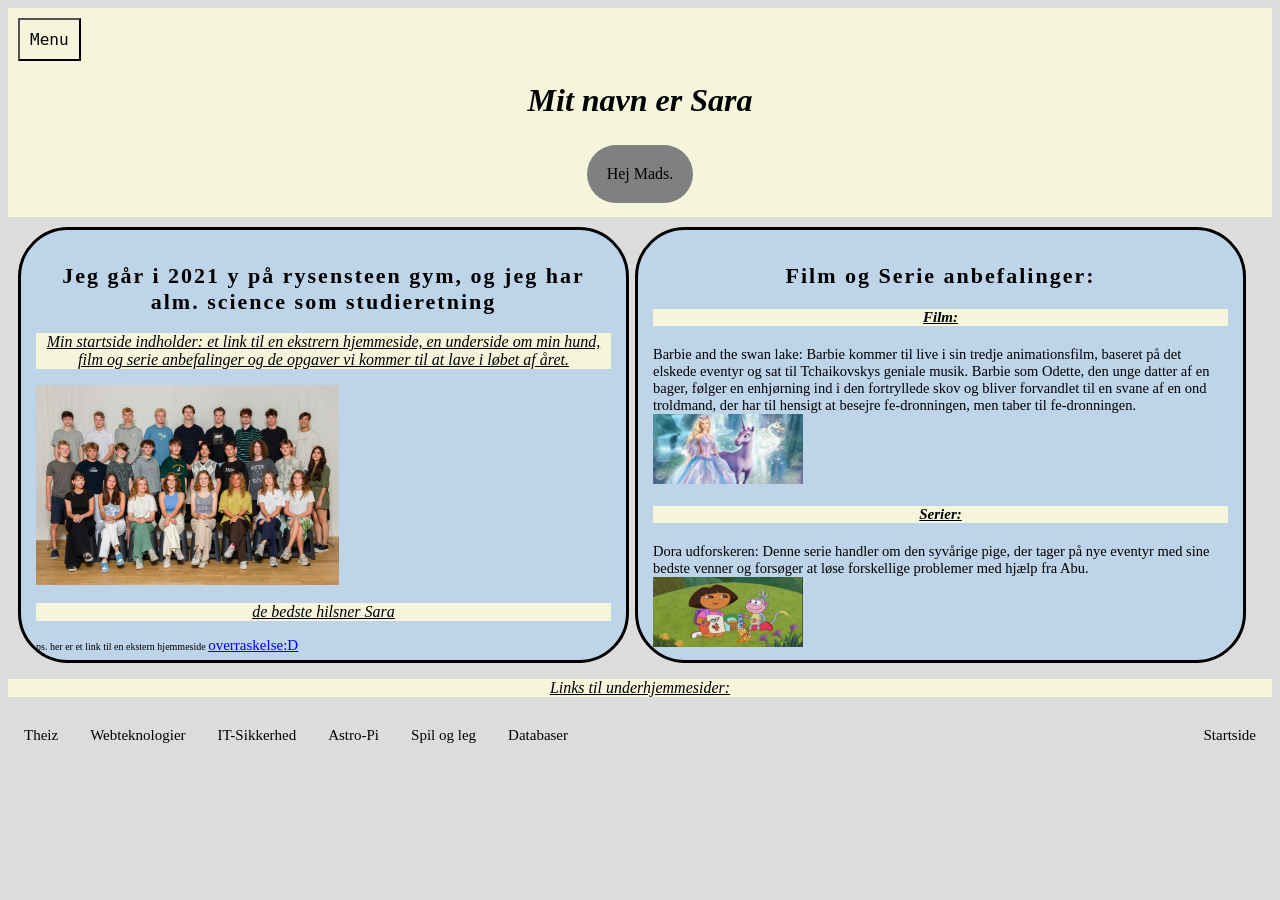
<file: index.html>
<!DOCTYPE html>
<html>
<head>
<meta charset="UTF-8">
    <link rel="stylesheet" href="myStyle.css">
    
</head>
<body>
    
        <div class="header">
            
             <div class="dropdown">
  <button class="dropbtn">Menu</button>
      <div class="dropdown-content">
          <a href="index.html">Startside</a>
  <a href="theiz.html">Theiz</a>
  <a href="side2.html">Webteknologier</a>
<a href="It-sikkerhed.html">It-Sikkerhed</a>
          <a href="Astro-Pi.html">Astro-Pi</a>
          <a href="NYT%20EMNE.html">Spil og Leg</a>
          <a href="Machine%20learning.html">Databaser</a>
      </div>
  </div>
            
  <h1>Mit navn er Sara</h1>
            
            <div class="kasse5" >Hej Mads.</div>
</div>
       <div class="kasse3">
    <h2> Jeg går i 2021 y på rysensteen gym, og jeg har alm. science som studieretning</h2>
   <p>Min startside indholder: et link til en ekstrern hjemmeside, en underside om min hund, film og serie anbefalinger og de opgaver vi kommer til at lave i løbet af året.</p> 

    
   <img src="kassebillede.png" alt="kassebillede.png" height="200">
      
   <p>de bedste hilsner Sara</p> 
    ps. her er et link til en ekstern hjemmeside
    <a href="https://poki.dk/matematik">overraskelse:D</a>
    </div>
    
    
      <div class="kasse4">
    <h2> Film og Serie anbefalinger: </h2>
          <h4>Film:</h4>
          <p2>Barbie and the swan lake: Barbie kommer til live i sin tredje animationsfilm, baseret på det elskede eventyr og sat til Tchaikovskys geniale musik. Barbie som Odette, den unge datter af en bager, følger en enhjørning ind i den fortryllede skov og bliver forvandlet til en svane af en ond troldmand, der har til hensigt at besejre fe-dronningen, men taber til fe-dronningen. </p2>
          
          <img src="barbie.jpg" alt="barbie.jpg" width="150" height="70">
          
          <h4> Serier: </h4>
          <p2> Dora udforskeren: Denne serie handler om den syvårige pige, der tager på nye eventyr med sine bedste venner og forsøger at løse forskellige problemer med hjælp fra Abu.</p2>
          <img src="dora.jpg" alt="dora.jpg" width="150" height="70">
    </div>
    
    
    <p> Links til underhjemmesider: </p>
<div class="topnav">
  <a href="theiz.html"> Theiz</a>
  <a href="side2.html">Webteknologier</a>
  <a href="It-sikkerhed.html">IT-Sikkerhed</a>
    <a href="Astro-Pi.html">Astro-Pi</a>
    <a href="NYT%20EMNE.html">Spil og leg</a>
     <a href="Machine%20learning.html">Databaser</a>
  <a href="index.html" style="float:right">Startside</a>
</div>
    
 
    
</body>
</html>
</file>
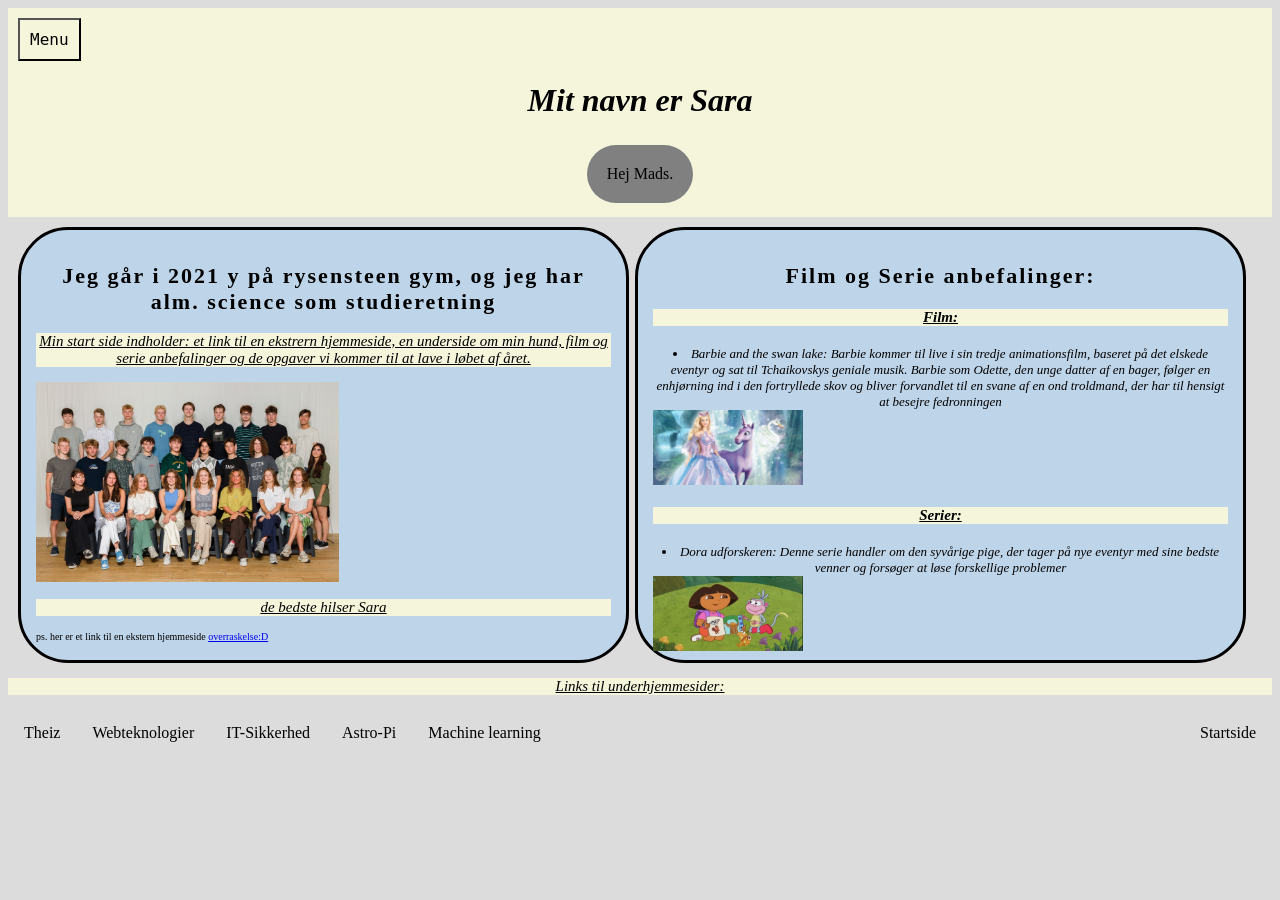
<file: web teknologi/index.html>
<!DOCTYPE html>
<html>
<head>
<meta charset="UTF-8">
    <link rel="stylesheet" href="myStyle.css">
    
</head>
<body>
    
        <div class="header">
            
             <div class="dropdown">
  <button class="dropbtn">Menu</button>
      <div class="dropdown-content">
          <a href="index.html">Startside</a>
  <a href="theiz.html">Theiz</a>
  <a href="side2.html">Webteknologier</a>
<a href="It-sikkerhed.html">It-Sikkerhed</a>
          <a href="Astro-Pi.html">Astro-Pi</a>
          <a href="Machine%20learning.html">Machine learning</a>
      </div>
  </div>
            
  <h1>Mit navn er Sara</h1>
            
            <div class="kasse5" >Hej Mads.</div>
</div>
       <div class="kasse3">
    <h2> Jeg går i 2021 y på rysensteen gym, og jeg har alm. science som studieretning</h2>
   <p>Min start side indholder: et link til en ekstrern hjemmeside, en underside om min hund, film og serie anbefalinger og de opgaver vi kommer til at lave i løbet af året.</p> 

    
   <img src="kassebillede.png" alt="kassebillede.png" height="200">
      
   <p>de bedste hilser Sara</p> 
    ps. her er et link til en ekstern hjemmeside
    <a href="https://poki.dk/matematik">overraskelse:D</a>
    </div>
    
    
      <div class="kasse4">
    <h2> Film og Serie anbefalinger: </h2>
          <h4>Film:</h4>
          <li>Barbie and the swan lake: Barbie kommer til live i sin tredje animationsfilm, baseret på det elskede eventyr og sat til Tchaikovskys geniale musik. Barbie som Odette, den unge datter af en bager, følger en enhjørning ind i den fortryllede skov og bliver forvandlet til en svane af en ond troldmand, der har til hensigt at besejre fedronningen </li>
          
          <img src="barbie.jpg" alt="barbie.jpg" width="150" height="75">
          
          <h4> Serier: </h4>
          <li> Dora udforskeren: Denne serie handler om den syvårige pige, der tager på nye eventyr med sine bedste venner og forsøger at løse forskellige problemer</li>
          <img src="dora.jpg" alt="dora.jpg" width="150" height="75">
    </div>
    
    
    <p> Links til underhjemmesider: </p>
<div class="topnav">
  <a href="theiz.html"> Theiz</a>
  <a href="side2.html">Webteknologier</a>
  <a href="It-sikkerhed.html">IT-Sikkerhed</a>
    <a href="Astro-Pi.html">Astro-Pi</a>
     <a href="Machine%20learning.html">Machine learning</a>
  <a href="index.html" style="float:right">Startside</a>
</div>
    
 
    
</body>
</html>
</file>
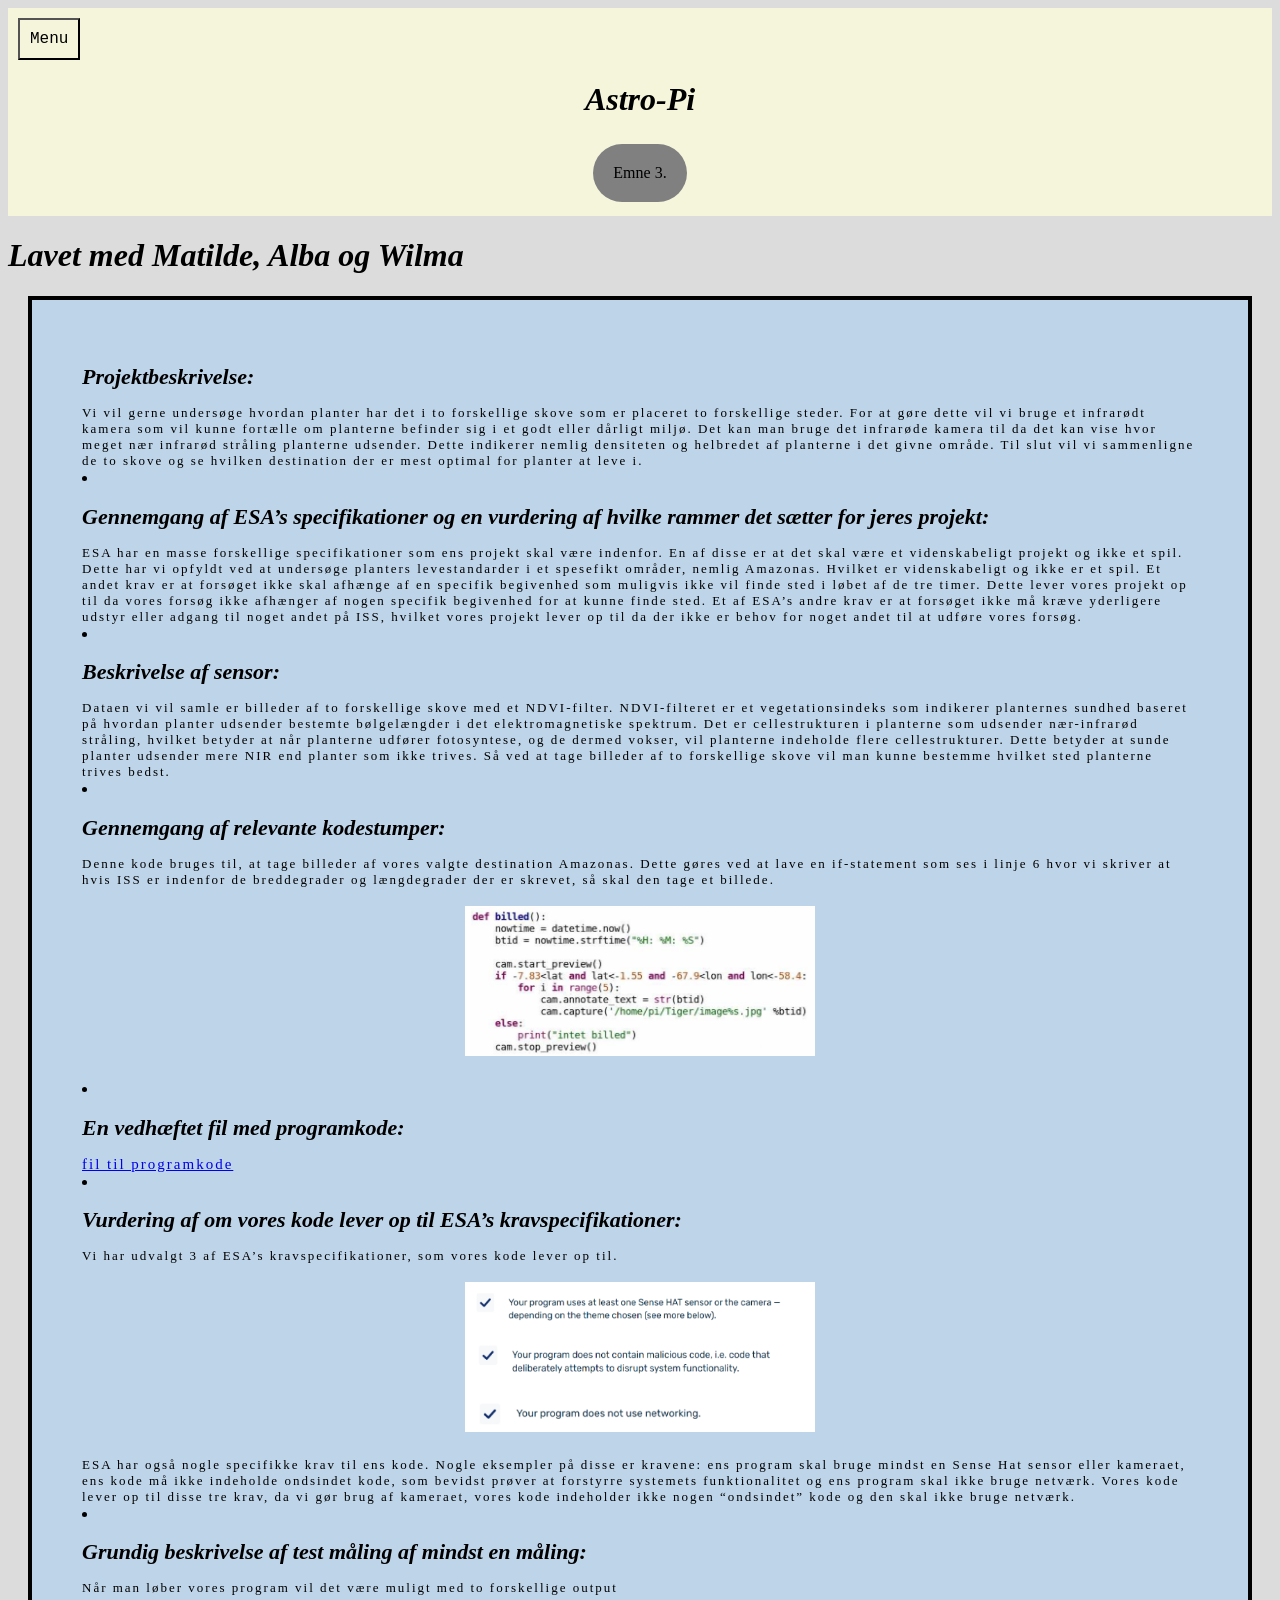
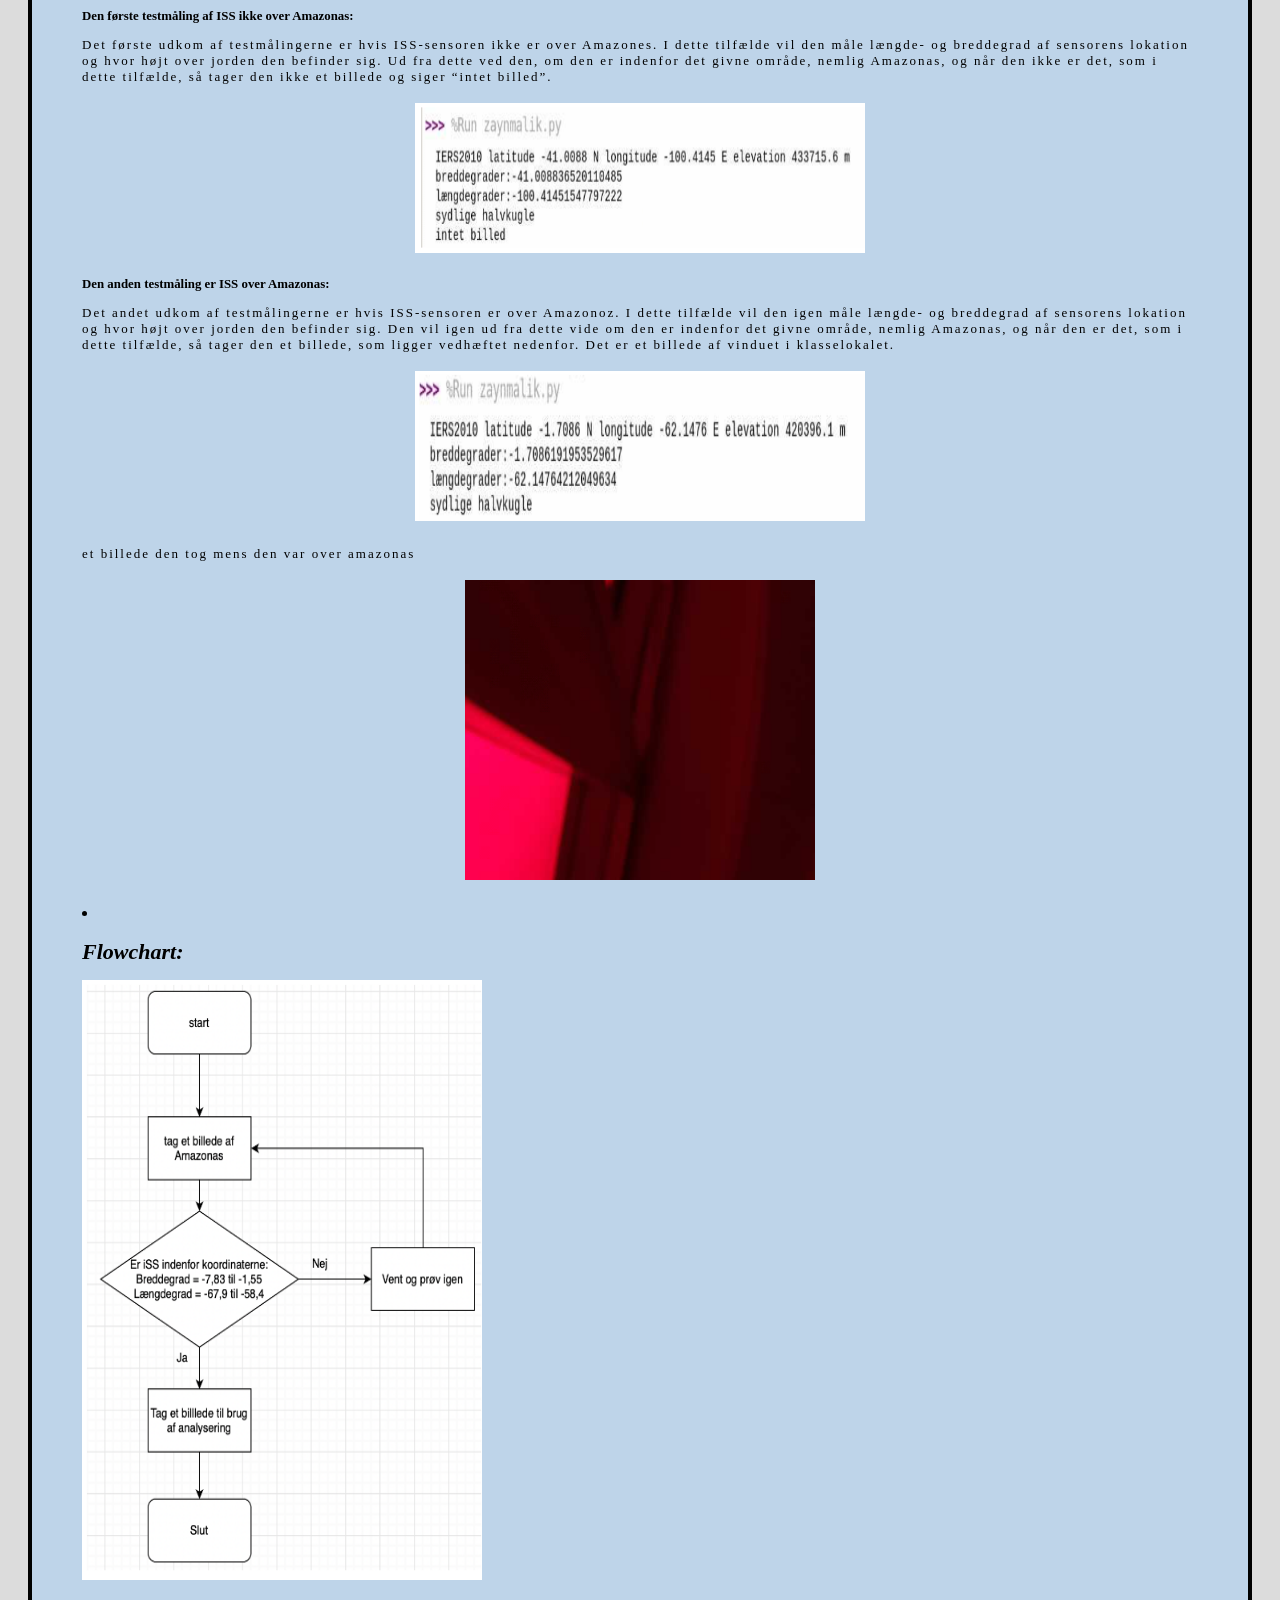
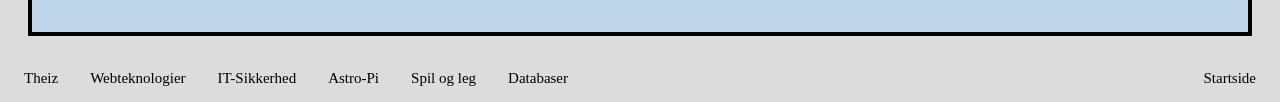
<file: Astro-Pi.html>
<!DOCTYPE html>
<html>
<head>
<meta charset="UTF-8">
    <link rel="stylesheet" href="myStyle.css">
    
</head>
<body>
     <div class="header">
         
        <div class="dropdown"> 
  <button class="dropbtn">Menu</button>
  <div class="dropdown-content">
  <a href="index.html">Startside</a>
  <a href="theiz.html">Theiz</a>
  <a href="side2.html">Webteknologier</a>
<a href="It-sikkerhed.html">It-Sikkerhed</a>
      <a href="Astro-Pi.html">Astro-Pi</a>
       <a href="NYT%20EMNE.html">Spil og Leg</a>
       <a href="Machine%20learning.html">Databaser</a>
  </div>
</div>

  <h1>Astro-Pi</h1>
            
            <div class="kasse5" >Emne 3.</div>
</div>
    
    <h1>Lavet med Matilde, Alba og Wilma </h1>

       <div class="kasse8">

    <h1>Projektbeskrivelse:</h1>
           <h10>Vi vil gerne undersøge hvordan planter har det i to forskellige skove som er placeret to forskellige steder. For at gøre dette vil vi bruge et infrarødt kamera som vil kunne fortælle om planterne befinder sig i et godt eller dårligt miljø. Det kan man bruge det infrarøde kamera til da det kan vise hvor meget nær infrarød stråling planterne udsender. Dette indikerer nemlig densiteten og helbredet af planterne i det givne område. Til slut vil vi sammenligne de to skove og se hvilken destination der er mest optimal for planter at leve i.</h10>
           
            <li> </li>
            <h1>Gennemgang af ESA’s specifikationer og en vurdering af hvilke rammer det sætter for jeres projekt:</h1>
           <h10>ESA har en masse forskellige specifikationer som ens projekt skal være indenfor. En af disse er at det skal være et videnskabeligt projekt og ikke et spil. Dette har vi opfyldt ved at undersøge planters levestandarder i et spesefikt områder, nemlig Amazonas. Hvilket er videnskabeligt og ikke er et spil. Et andet krav er at forsøget ikke skal afhænge af en specifik begivenhed som muligvis ikke vil finde sted i løbet af de tre timer. Dette lever vores projekt op til da vores forsøg ikke afhænger af nogen specifik begivenhed for at kunne finde sted. Et af ESA’s andre krav er at forsøget ikke må kræve yderligere udstyr eller adgang til noget andet på ISS, hvilket vores projekt lever op til da der ikke er behov for noget andet til at udføre vores forsøg.</h10>
           
           <li> </li>
           <h1>Beskrivelse af sensor:</h1>
    
           <h10>Dataen vi vil samle er billeder af to forskellige skove med et NDVI-filter. NDVI-filteret er et vegetationsindeks som indikerer planternes sundhed baseret på hvordan planter udsender bestemte bølgelængder i det elektromagnetiske spektrum. Det er cellestrukturen i planterne som udsender nær-infrarød stråling, hvilket betyder at når planterne udfører fotosyntese, og de dermed vokser, vil planterne indeholde flere cellestrukturer. Dette betyder at sunde planter udsender mere NIR end planter som ikke trives. Så ved at tage billeder af to forskellige skove vil man kunne bestemme hvilket sted planterne trives bedst.</h10>
           
            <li> </li>
           
              <h1>Gennemgang af relevante kodestumper:</h1>
    
           <h10>Denne kode bruges til, at tage billeder af vores valgte destination Amazonas. Dette gøres ved at lave en if-statement som ses i linje 6 hvor vi skriver at hvis ISS er indenfor de breddegrader og længdegrader der er skrevet, så skal den tage et billede. </h10>
           
    <h2> <img src="gennemgang%20af%20kodestumper.png" alt="gennemgang%20af%20kodestumper.png" width="350" height="150"> </h2>
           
            <li> </li>
           
            <h1>En vedhæftet fil med programkode:</h1>
    
            
        <h10><a href="zaynmalik1.html">fil til programkode</a></h10> 
           
            <li> </li>
           
           <h1>Vurdering af om vores kode lever op til ESA’s kravspecifikationer: </h1>
    
           <h10>Vi har udvalgt 3 af ESA’s kravspecifikationer, som vores kode lever op til. </h10>
           
           <h2> <img src="ESA%20krav%20billede.png" alt="ESA%20krav%20billede.png" width="350" height="150"> </h2>
           
           <h10> ESA har også nogle specifikke krav til ens kode. Nogle eksempler på disse er kravene: ens program skal bruge mindst en Sense Hat sensor eller kameraet, ens kode må ikke indeholde ondsindet kode, som bevidst prøver at forstyrre systemets funktionalitet og ens program skal ikke bruge netværk. Vores kode lever op til disse tre krav, da vi gør brug af kameraet, vores kode indeholder ikke nogen “ondsindet” kode og den skal ikke bruge netværk.</h10>
           
            <li> </li>
           
           
            <h1>Grundig beskrivelse af test måling af mindst en måling:</h1>
    
           <h10>Når man løber vores program vil det være muligt med to forskellige output </h10>
           
           <h3>Den første testmåling af ISS ikke over Amazonas:</h3>
           <h10>Det første udkom af testmålingerne er hvis ISS-sensoren ikke er over Amazones. I dette tilfælde vil den måle længde- og breddegrad af sensorens lokation og hvor højt over jorden den befinder sig. Ud fra dette ved den, om den er indenfor det givne område, nemlig Amazonas, og når den ikke er det, som i dette tilfælde, så tager den ikke et billede og siger “intet billed”. </h10>
           
               <h2> <img src="testm%C3%A5ling%201.png" alt="testm%C3%A5ling%201.png" width="450" height="150"> </h2>
           
           <h3>Den anden testmåling er ISS over Amazonas:</h3>
           
           <h10>Det andet udkom af testmålingerne er hvis ISS-sensoren er over Amazonoz. I dette tilfælde vil den igen måle længde- og breddegrad af sensorens lokation og hvor højt over jorden den befinder sig. Den vil igen ud fra dette vide om den er indenfor det givne område, nemlig Amazonas, og når den er det, som i dette tilfælde, så tager den et billede, som ligger vedhæftet nedenfor. Det er et billede af vinduet i klasselokalet.</h10>
            <h2> <img src="testm%C3%A5ling%202.png" alt="testm%C3%A5ling%202.png" width="450" height="150"> </h2>
           
           <h10>et billede den tog mens den var over amazonas </h10>
            <h2> <img src="testm%C3%A5lingbilliede.png" alt="testm%C3%A5lingbilliede.png" width="350" height="300"> </h2>
           
            <li> </li>
           
           
           <h1>Flowchart:</h1>
           
           <img src="flowchart.png" alt="flowchart.png" width="400" height="600"> 
           
           
           
    </div>
    
    
    
    
    
    
     <div class="topnav">
  <a href="theiz.html"> Theiz</a>
  <a href="side2.html">Webteknologier</a>
  <a href="It-sikkerhed.html">IT-Sikkerhed</a>
 <a href="Astro-Pi.html">Astro-Pi</a>
         <a href="NYT%20EMNE.html">Spil og leg</a>
          <a href="Machine%20learning.html">Databaser</a>
  <a href="index.html" style="float:right">Startside</a>
    </div>
    
</body>
</html>
</file>
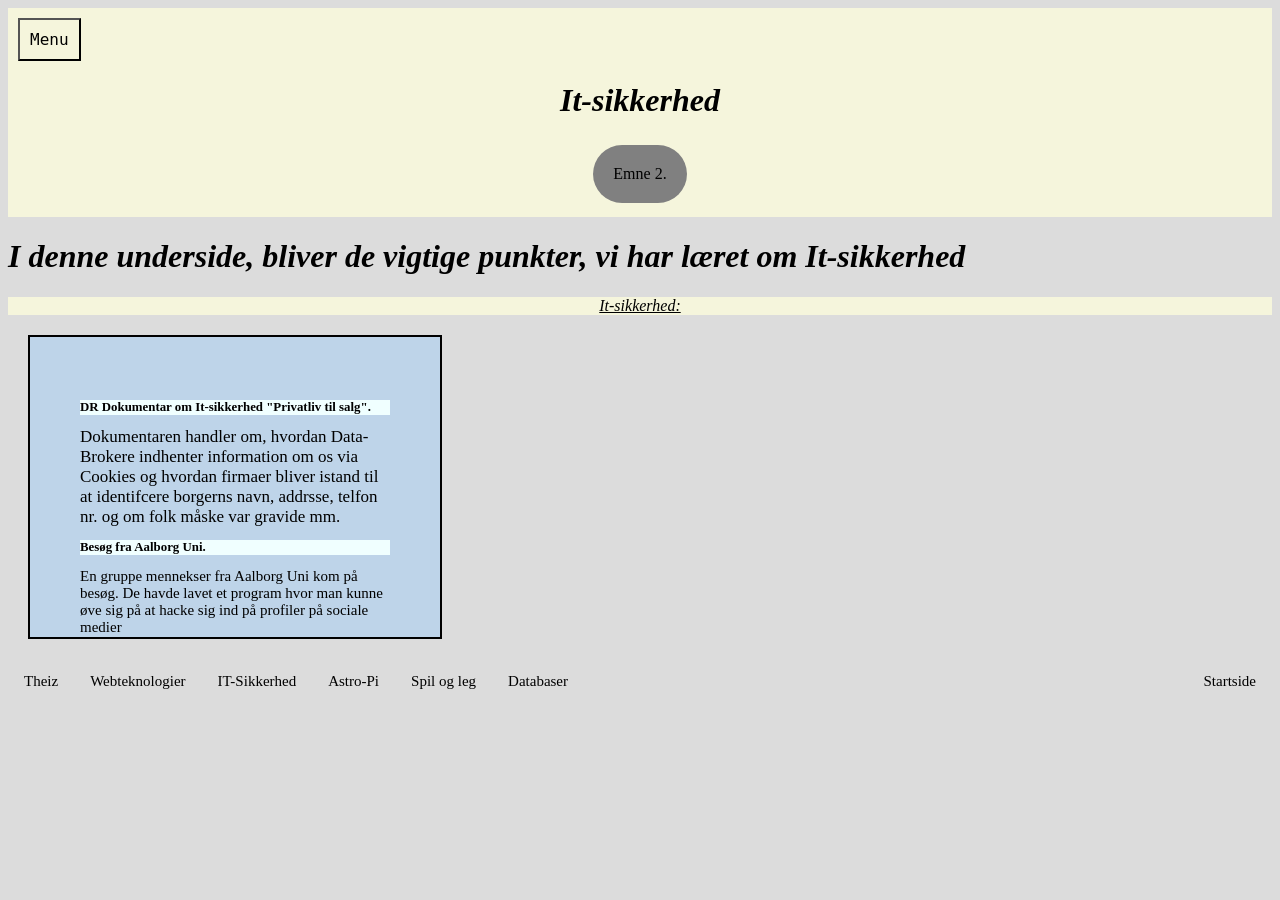
<file: It-sikkerhed.html>
<!DOCTYPE html>
<html>
<head>
<meta charset="UTF-8">
    <link rel="stylesheet" href="myStyle.css">
    
</head>
<body>
     <div class="header">
         
        <div class="dropdown"> 
  <button class="dropbtn">Menu</button>
  <div class="dropdown-content">
  <a href="index.html">Startside</a>
  <a href="theiz.html">Theiz</a>
  <a href="side2.html">Webteknologier</a>
<a href="It-sikkerhed.html">It-Sikkerhed</a>
      <a href="Astro-Pi.html">Astro-Pi</a>
       <a href="NYT%20EMNE.html">Spil og Leg</a>
       <a href="Machine%20learning.html">Databaser</a>
  </div>
</div>

         
  <h1>It-sikkerhed</h1>
            
            <div class="kasse5" >Emne 2.</div>
</div>
    

    
    <h1> I denne underside, bliver de vigtige punkter, vi har læret om It-sikkerhed </h1>

    
<p> It-sikkerhed:</p>
    
     <div class="kasse2">
   <h3 style="background-color:azure">DR Dokumentar om It-sikkerhed "Privatliv til salg".</h3>
        
     <p1> Dokumentaren handler om, hvordan Data-Brokere indhenter information om os via Cookies og hvordan firmaer bliver istand til at identifcere borgerns navn, addrsse, telfon nr. og om folk måske var gravide mm.</p1>
    
    <h3 style="background-color:azure">Besøg fra Aalborg Uni.</h3>
         
    <a> En gruppe mennekser fra Aalborg Uni kom på besøg. De havde lavet et program hvor man kunne øve sig på at hacke sig ind på profiler på sociale medier </a>
    
    </div>
    
     <div class="topnav">
  <a href="theiz.html"> Theiz</a>
  <a href="side2.html">Webteknologier</a>
  <a href="It-sikkerhed.html">IT-Sikkerhed</a>
         <a href="Astro-Pi.html">Astro-Pi</a>
         <a href="NYT%20EMNE.html">Spil og leg</a>
          <a href="Machine%20learning.html">Databaser</a>
  <a href="index.html" style="float:right">Startside</a>
    </div>
    
</body>
</html>
</file>
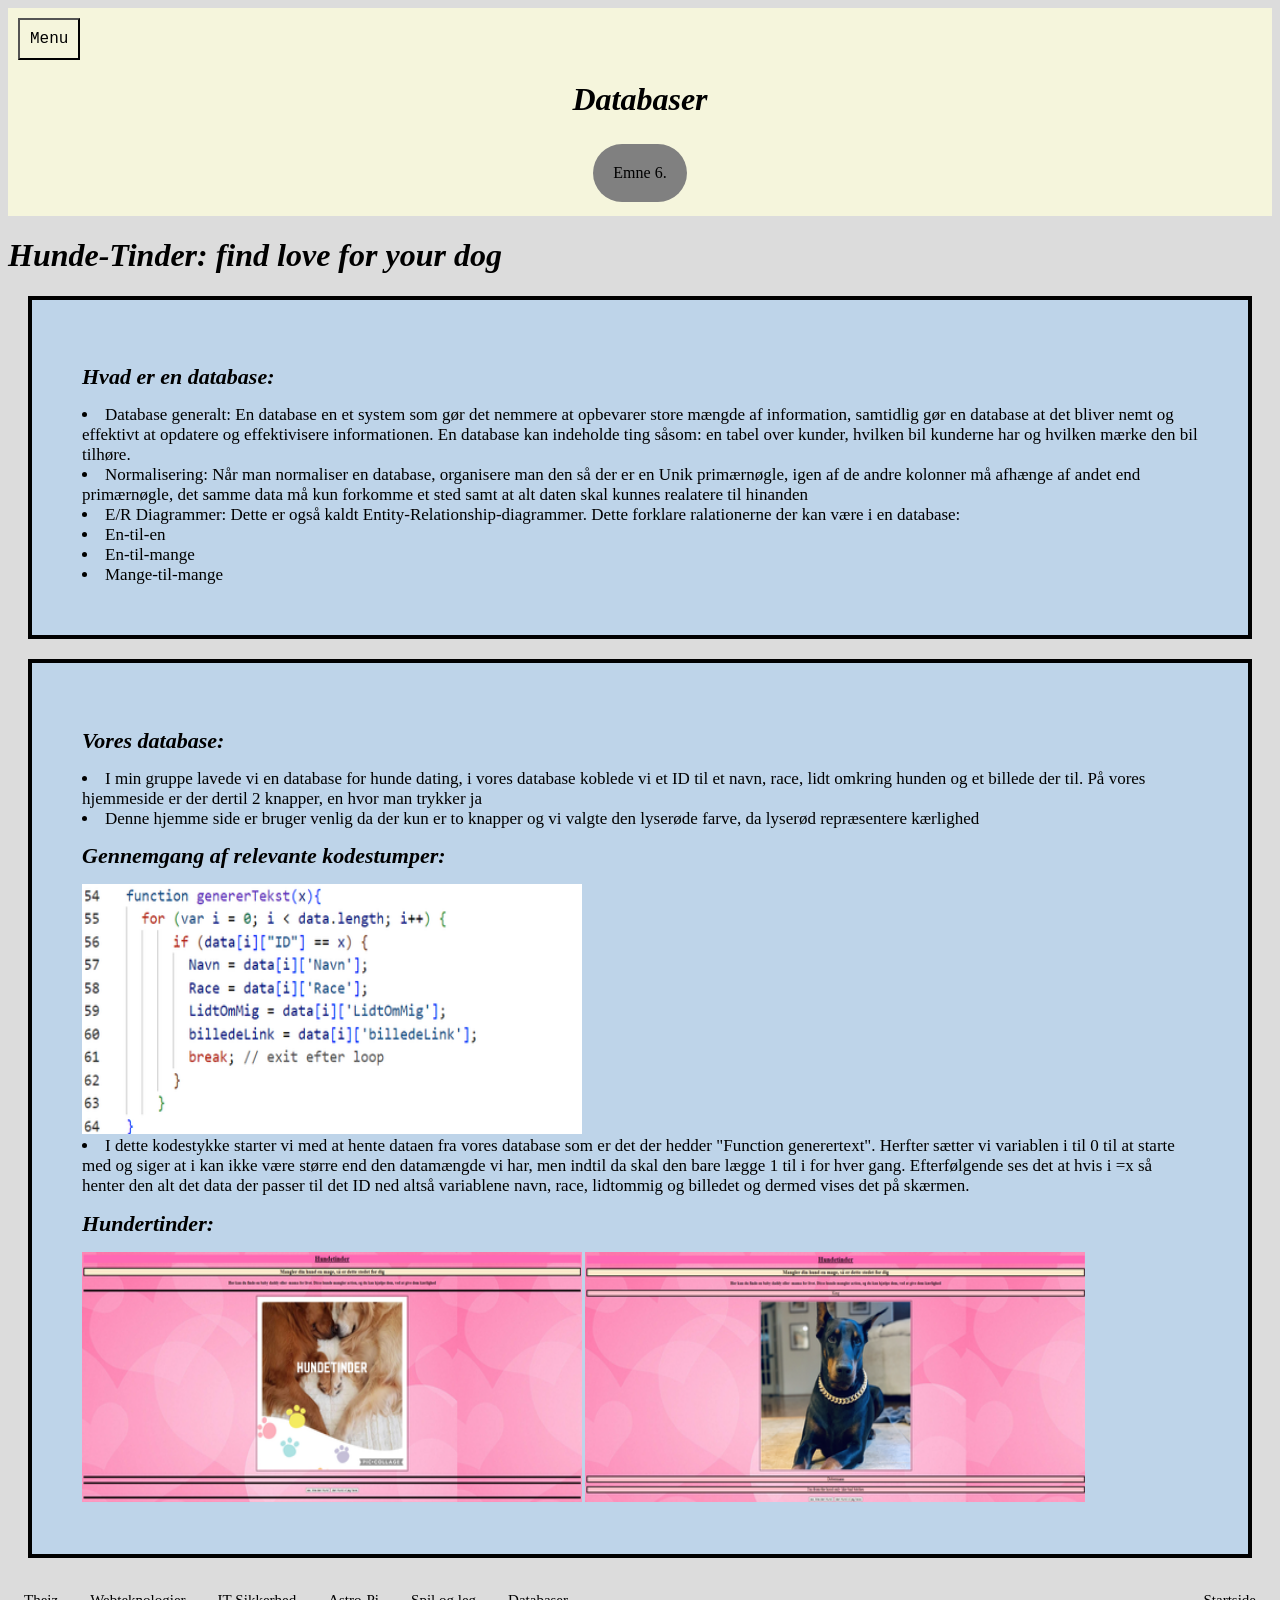
<file: Machine learning.html>
<!DOCTYPE html>
<html>
<head>
<meta charset="UTF-8">
    <link rel="stylesheet" href="myStyle.css">
    
</head>
<body>
     <div class="header">
         
        <div class="dropdown"> 
  <button class="dropbtn">Menu</button>
  <div class="dropdown-content">
  <a href="index.html">Startside</a>
  <a href="theiz.html">Theiz</a>
  <a href="side2.html">Webteknologier</a>
<a href="It-sikkerhed.html">It-Sikkerhed</a>
      <a href="Astro-Pi.html">Astro-Pi</a>
       <a href="NYT%20EMNE.html">Spil og Leg</a>
       <a href="Machine%20learning.html">Databaser</a>
  </div>
</div>
     
  <h1>Databaser</h1>
            
            <div class="kasse5" >Emne 6.</div>
</div>
    
    <h1> Hunde-Tinder: find love for your dog </h1>
    
 <div class="kasse8">

    <h1>Hvad er en database:</h1>    
<li>Database generalt: En database en et system som gør det nemmere at opbevarer store mængde af information, samtidlig gør en database at det bliver nemt og effektivt at opdatere og effektivisere informationen. En database kan indeholde ting såsom: en tabel over kunder, hvilken bil kunderne har og hvilken mærke den bil tilhøre. </li>           

     <li>Normalisering: Når man normaliser en database, organisere man den så der er en Unik primærnøgle, igen af de andre kolonner må afhænge af andet end primærnøgle, det samme data må kun forkomme et sted samt at alt daten skal kunnes realatere til hinanden  </li>

<li>E/R Diagrammer: Dette er også kaldt Entity-Relationship-diagrammer. Dette forklare ralationerne der kan være i en database:  </li>
     <li>En-til-en</li>
     <li>En-til-mange</li>
     <li>Mange-til-mange</li>
    </div>
    
<div class="kasse8">

    <h1> Vores database:</h1>    
    <li> I min gruppe lavede vi en database for hunde dating, i vores database koblede vi et ID til et navn, race, lidt omkring hunden og et billede der til.
    På vores hjemmeside er der dertil 2 knapper, en hvor man trykker ja
    <li>Denne hjemme side er bruger venlig da der kun er to knapper og vi valgte den lyserøde farve, da lyserød repræsentere kærlighed</li>
    
    
    <h1>Gennemgang af relevante kodestumper:</h1>
    
     <img src="databse%20billede.png" alt="databse%20billede.png" width="500" height="250">   
    
    <li>I dette kodestykke starter vi med at hente dataen fra vores database som er det der hedder "Function generertext". Herfter sætter vi variablen i til 0 til at starte med og siger at i kan ikke være større end den datamængde vi har, men indtil da skal den bare lægge 1 til i for hver gang. Efterfølgende ses det at hvis i =x så henter den alt det data der passer til det ID ned altså variablene navn, race, lidtommig og billedet og dermed vises det på skærmen.</li>
    
    <h1> Hundertinder:</h1>
     <img src="hundetinder1.png" alt="hundetinder1.png" width="500" height="250">   
     <img src="hundetinder2.png" alt="hundetinder2.png" width="500" height="250">   
    
    </div>
    
     <div class="topnav">
  <a href="theiz.html"> Theiz</a>
  <a href="side2.html">Webteknologier</a>
  <a href="It-sikkerhed.html">IT-Sikkerhed</a>
 <a href="Astro-Pi.html">Astro-Pi</a>
<a href="NYT%20EMNE.html">Spil og leg</a>
 <a href="Machine%20learning.html">Databaser</a>
  <a href="index.html" style="float:right">Startside</a>
    </div>
    
</body>
</html>
</file>
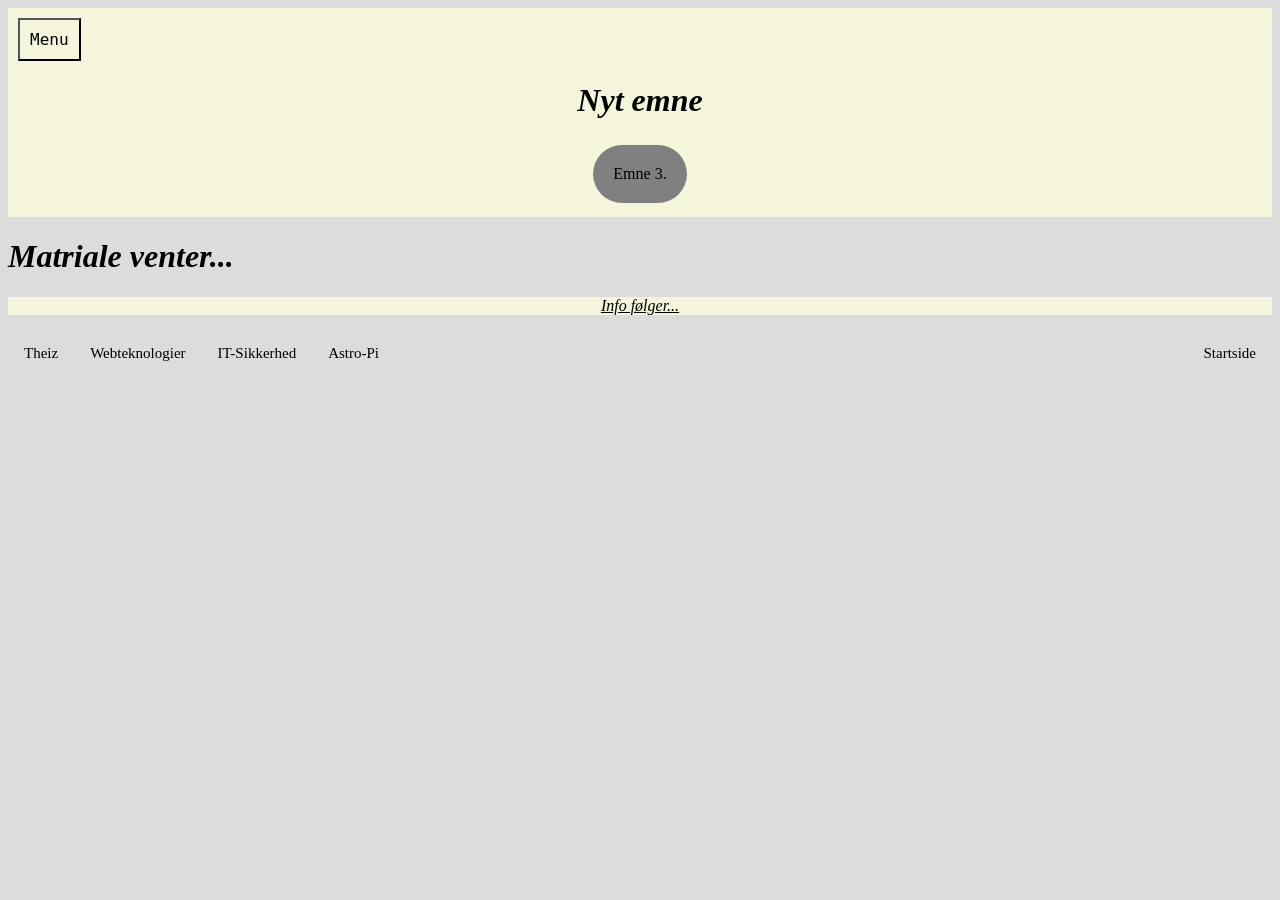
<file: Machine learning.html.html>
<!DOCTYPE html>
<html>
<head>
<meta charset="UTF-8">
    <link rel="stylesheet" href="myStyle.css">
    
</head>
<body>
     <div class="header">
         
        <div class="dropdown"> 
  <button class="dropbtn">Menu</button>
  <div class="dropdown-content">
  <a href="index.html">Startside</a>
  <a href="theiz.html">Theiz</a>
  <a href="side2.html">Webteknologier</a>
<a href="It-sikkerhed.html">It-Sikkerhed</a>
      <a href="Astro-Pi.html">Astro-Pi</a>
  </div>
</div>

         
  <h1>Nyt emne</h1>
            
            <div class="kasse5" >Emne 3.</div>
</div>
    

    
    <h1> Matriale venter... </h1>

    
<p> Info følger...</p>
    
    
     <div class="topnav">
  <a href="theiz.html"> Theiz</a>
  <a href="side2.html">Webteknologier</a>
  <a href="It-sikkerhed.html">IT-Sikkerhed</a>
 <a href="Astro-Pi.html">Astro-Pi</a>
  <a href="index.html" style="float:right">Startside</a>
    </div>
    
</body>
</html>
</file>
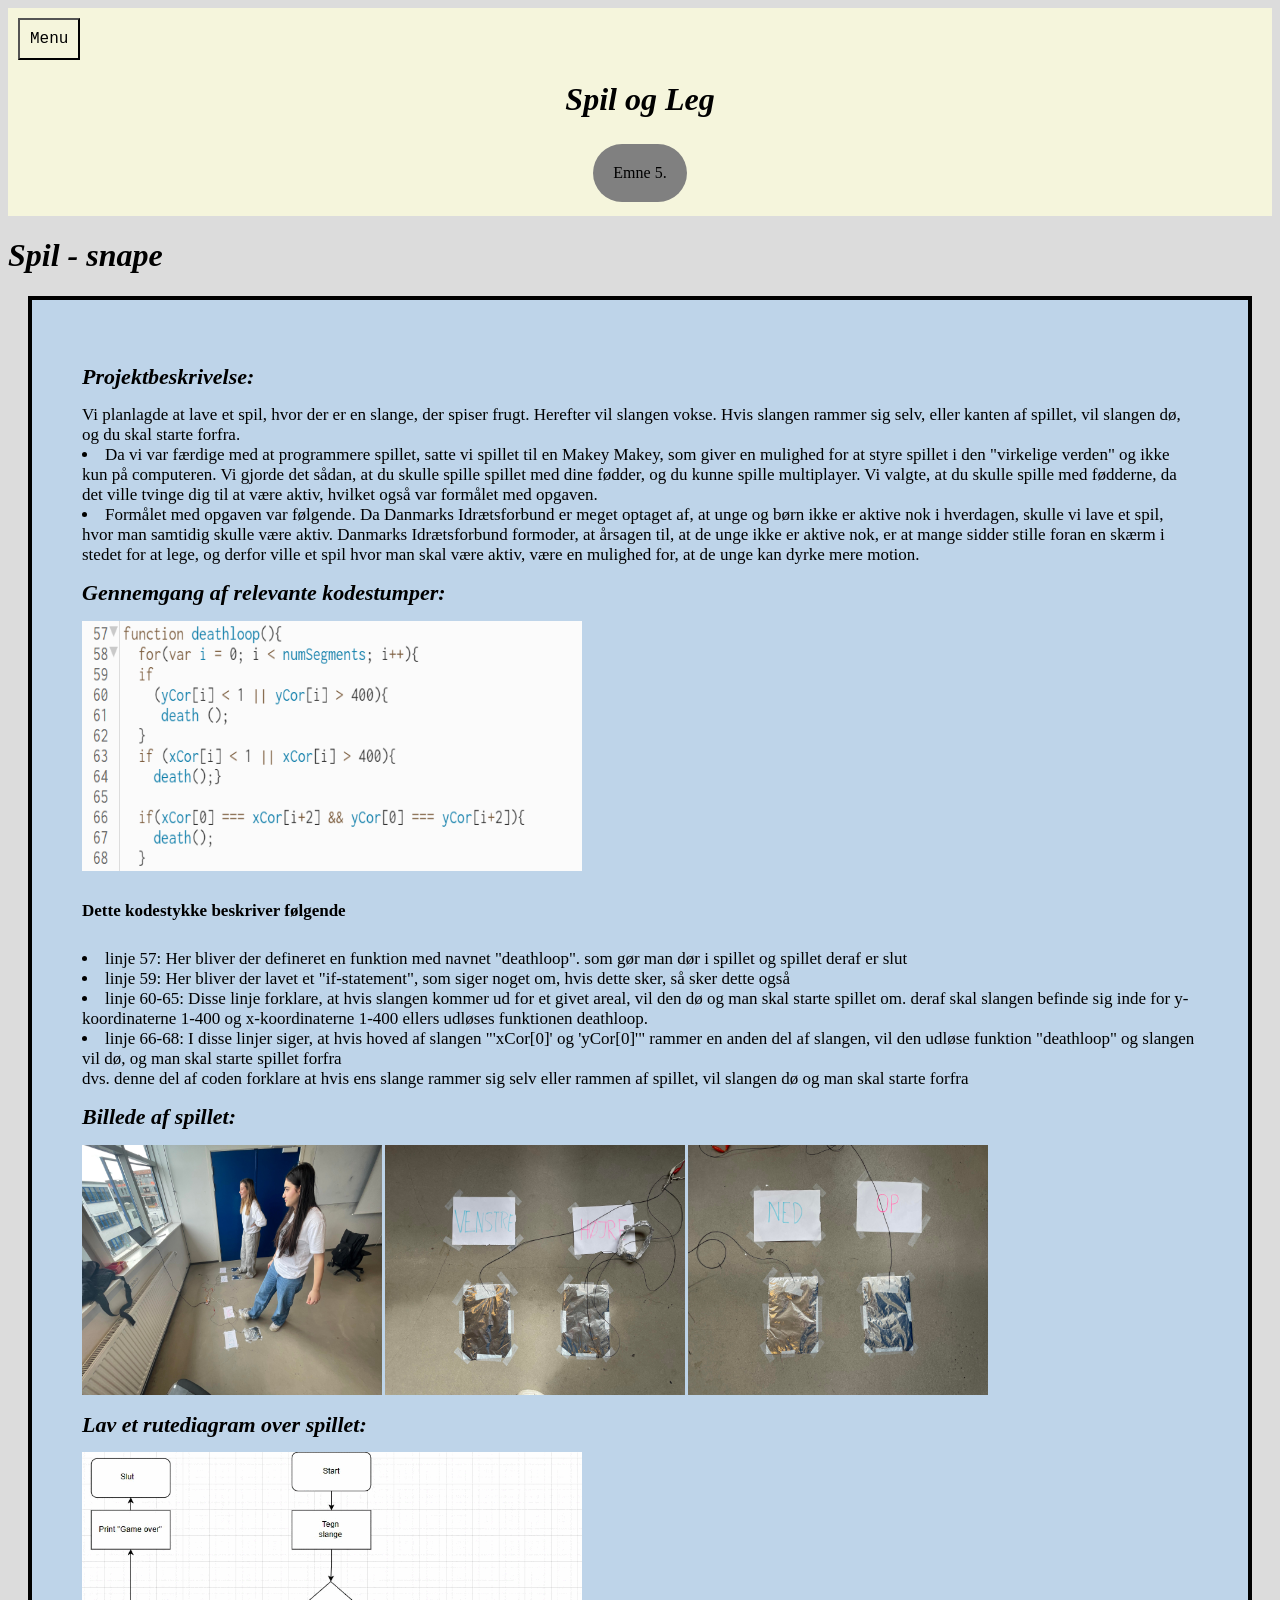
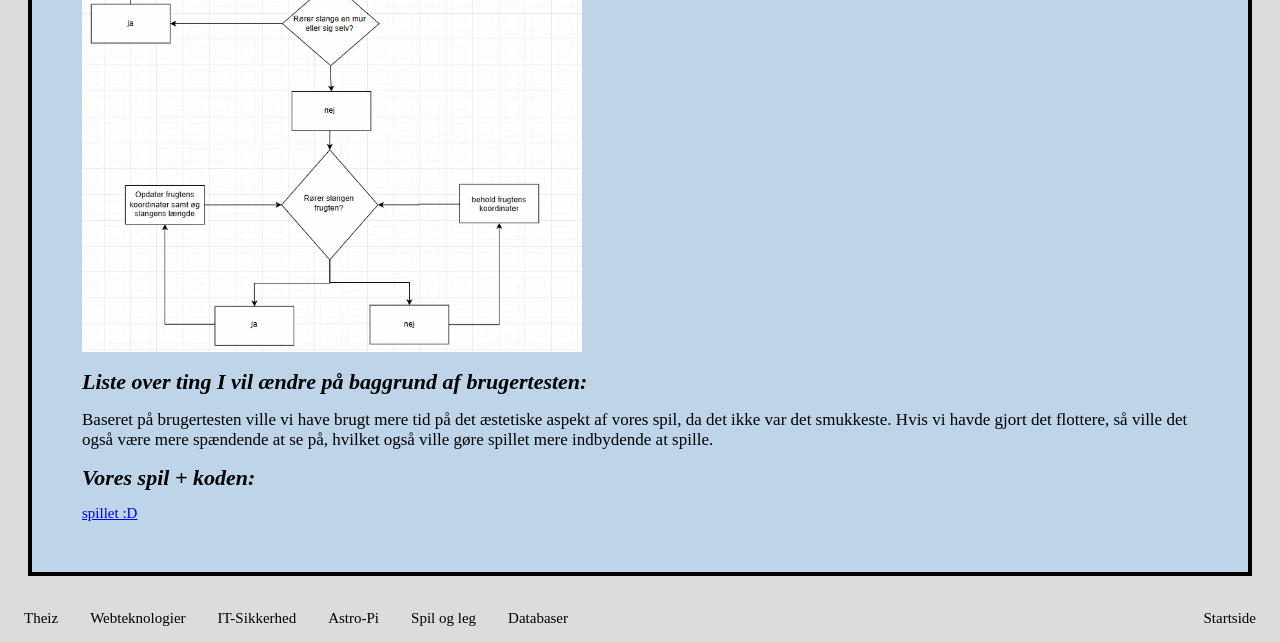
<file: NYT EMNE.html>
<!DOCTYPE html>
<html>
<head>
<meta charset="UTF-8">
    <link rel="stylesheet" href="myStyle.css">
    
</head>
<body>
     <div class="header">
         
        <div class="dropdown"> 
  <button class="dropbtn">Menu</button>
  <div class="dropdown-content">
  <a href="index.html">Startside</a>
  <a href="theiz.html">Theiz</a>
  <a href="side2.html">Webteknologier</a>
<a href="It-sikkerhed.html">It-Sikkerhed</a>
      <a href="Astro-Pi.html">Astro-Pi</a>
       <a href="NYT%20EMNE.html">Spil og Leg</a>
       <a href="Machine%20learning.html">Databaser</a>
  </div>
</div>
         
  <h1>Spil og Leg</h1>
             <div class="kasse5" >Emne 5.</div>
         
</div>
    
    <h1> Spil - snape </h1>

<div class="kasse8">

    <h1>Projektbeskrivelse:</h1>
          <p1> Vi planlagde at lave et spil, hvor der er en slange, der spiser frugt. Herefter vil slangen vokse. Hvis slangen rammer sig selv, eller kanten af spillet, vil slangen dø, og du skal starte forfra. </p1>
           
    <li>Da vi var færdige med at programmere spillet, satte vi spillet til en Makey Makey, som giver en mulighed for at styre spillet i den "virkelige verden" og ikke kun på computeren. Vi gjorde det sådan, at du skulle spille spillet med dine fødder, og du kunne spille multiplayer. Vi valgte, at du skulle spille med fødderne, da det ville tvinge dig til at være aktiv, hvilket også var formålet med opgaven.   </li>
    <li>Formålet med opgaven var følgende. Da Danmarks Idrætsforbund er meget optaget af, at unge og børn ikke er aktive nok i hverdagen, skulle vi lave et spil, hvor man samtidig skulle være aktiv. Danmarks Idrætsforbund formoder, at årsagen til, at de unge ikke er aktive nok, er at mange sidder stille foran en skærm i stedet for at lege, og derfor ville et spil  hvor man skal være aktiv, være en mulighed for, at de unge kan dyrke mere motion. </li>
    
    <h1>Gennemgang af relevante kodestumper:</h1>
     <img src="d%C3%B8dsloop.png" alt="d%C3%B8dsloop.png" width="500" height="250">   
    
    <h5>Dette kodestykke beskriver følgende</h5>
    <li>linje 57: Her bliver der defineret en funktion med navnet "deathloop". som gør man dør i spillet og spillet deraf er slut </li>
     <li>linje 59: Her bliver der lavet et "if-statement", som siger noget om, hvis dette sker, så sker dette også </li>
     <li>linje 60-65: Disse linje forklare, at hvis slangen kommer ud for et givet areal, vil den dø og man skal starte spillet om. deraf skal slangen befinde sig inde for y-koordinaterne 1-400 og x-koordinaterne 1-400 ellers udløses funktionen deathloop. </li>
     <li>linje 66-68: I disse linjer siger, at hvis hoved af slangen  "'xCor[0]' og 'yCor[0]'" rammer en anden del af slangen, vil den udløse funktion "deathloop" og slangen vil dø, og man skal starte spillet forfra  </li>
    <p1> dvs. denne del af coden forklare at hvis ens slange rammer sig selv eller rammen af spillet, vil slangen dø og man skal starte forfra </p1>
    
    <h1>Billede af spillet:</h1>
    
     <img src="saraogidilspiller.jpg" alt="saraogidilspiller.jpg" width="300" height="250">   
     <img src="ventrah%C3%B8jre.jpg" alt="ventrah%C3%B8jre.jpg" width="300" height="250">   
     <img src="opned.jpg" alt="opned.jpg" width="300" height="250">   
    
    
    <h1>Lav et rutediagram over spillet:</h1>
      <img src="rutedia.png" alt="utedia.png" width="500" height="500">   
   
    <h1>Liste over ting I vil ændre på baggrund af brugertesten:</h1>
    <p1>Baseret på brugertesten ville vi have brugt mere tid på det æstetiske aspekt af vores spil, da det ikke var det smukkeste. Hvis vi havde gjort det flottere, så ville det også være mere spændende at se på, hvilket også ville gøre spillet mere indbydende at spille.</p1>
    
    <h1> Vores spil + koden:</h1>
    <li1><a href="https://editor.p5js.org/Ea00/sketches/aMr_rA-A_?fbclid=IwAR0Y9q_TAUAaHqwucL7yJXD886D1kLdWpOipJD4SsFv5eajiKdMpAT0aXAI">spillet :D</a></li1>
    
    </div>
    
     <div class="topnav">
  <a href="theiz.html"> Theiz</a>
  <a href="side2.html">Webteknologier</a>
  <a href="It-sikkerhed.html">IT-Sikkerhed</a>
 <a href="Astro-Pi.html">Astro-Pi</a>
<a href="NYT%20EMNE.html">Spil og leg</a>
 <a href="Machine%20learning.html">Databaser</a>
  <a href="index.html" style="float:right">Startside</a>
    </div>
    
</body>
</html>
</file>
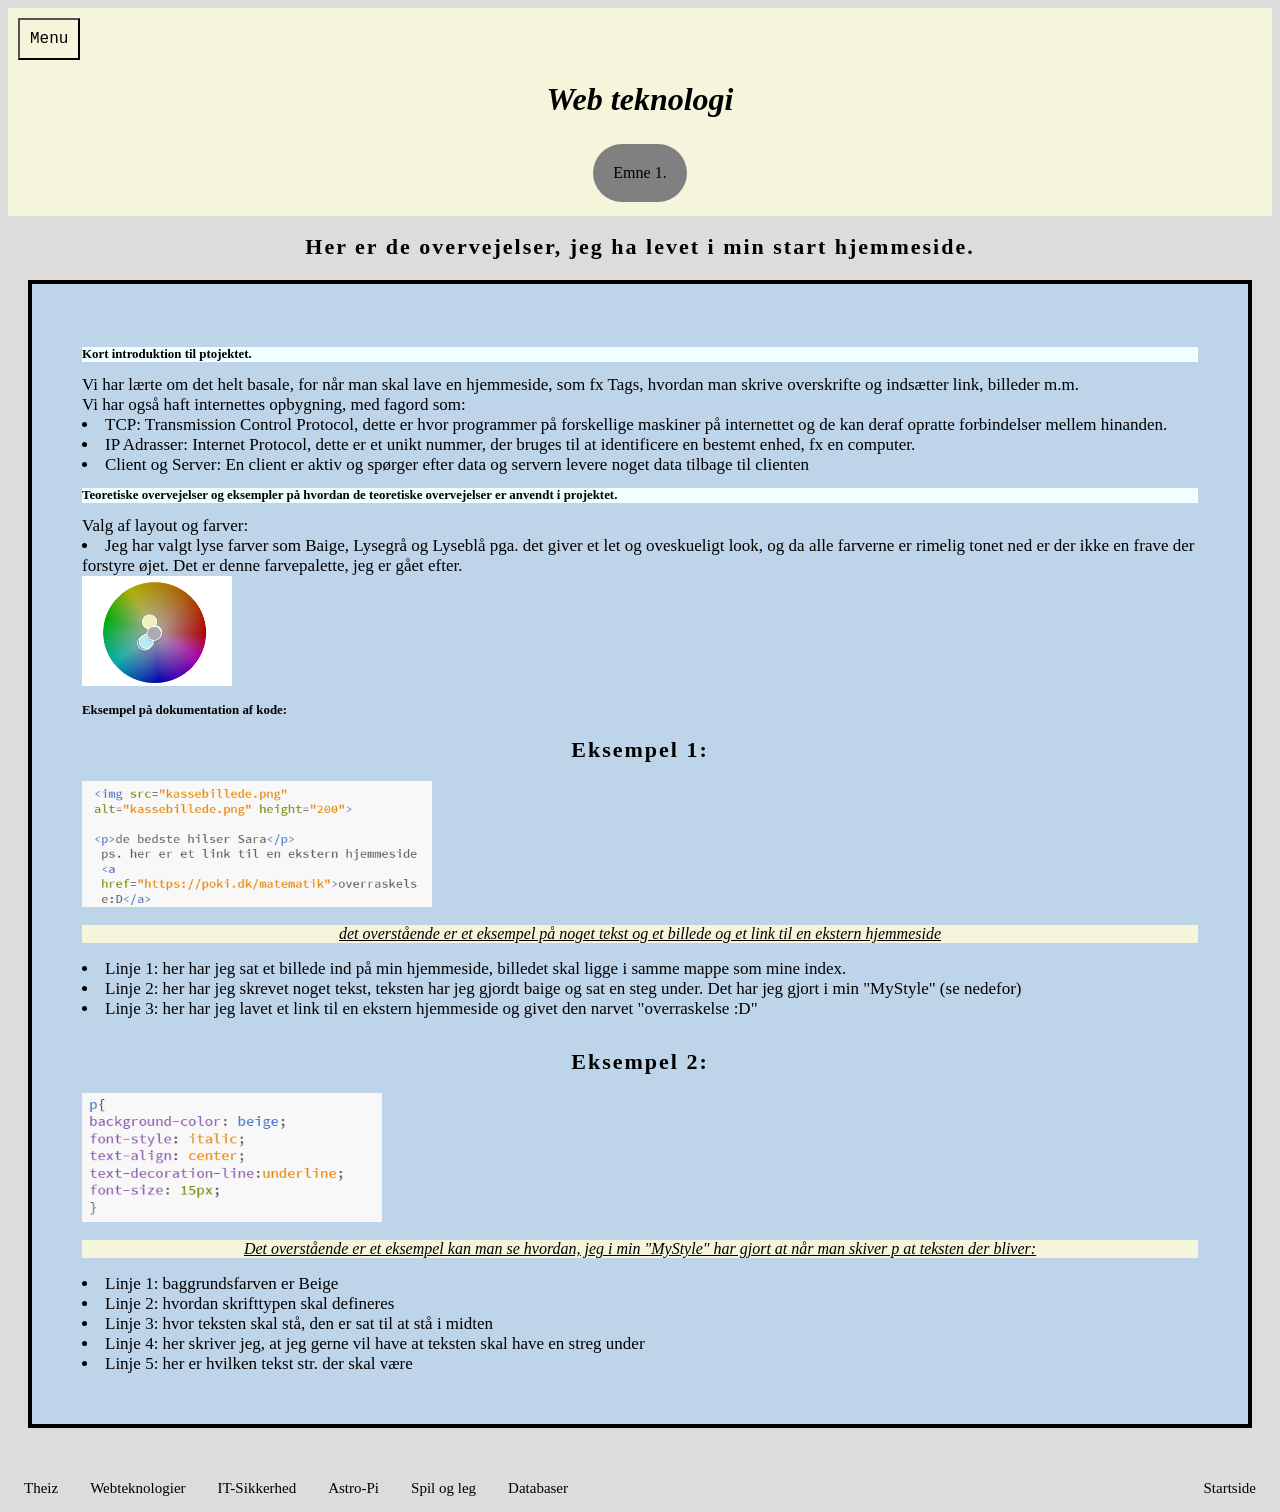
<file: side2.html>
<!DOCTYPE html>
<html>
<head>
<meta charset="UTF-8">
     <link rel="stylesheet" href="myStyle.css">
</head>
<body>
    
     <div class="header">
         
  <div class="dropdown">
  <button class="dropbtn">Menu</button>
      <div class="dropdown-content">
          <a href="index.html">Startside</a>
  <a href="theiz.html">Theiz</a>
  <a href="side2.html">Webteknologier</a>
<a href="It-sikkerhed.html">It-Sikkerhed</a>
          <a href="Astro-Pi.html">Astro-Pi</a>
           <a href="NYT%20EMNE.html">Spil og Leg</a>
           <a href="Machine%20learning.html">Databaser</a>
      </div>
  </div>
         
  <h1>Web teknologi</h1>
         
            
            <div class="kasse5" >Emne 1.</div>
</div>
    
  
    
<h2> Her er de overvejelser, jeg ha levet i min start hjemmeside. </h2>
  <div class="kasse8">
     <h3 style="background-color:azure">Kort introduktion til ptojektet.</h3>
        
        <p1>Vi har lærte om det helt basale, for når man skal lave en hjemmeside, som fx Tags, hvordan man skrive overskrifte og indsætter link, billeder m.m.</p1>
        <br> 
    <p1> Vi har også haft internettes opbygning, med fagord som: </p1>
        <li> TCP: Transmission Control Protocol, dette er hvor programmer på forskellige maskiner på internettet og de kan deraf opratte forbindelser mellem hinanden. </li>
        <li> IP Adrasser: Internet Protocol, dette er et unikt nummer, der bruges til at identificere en bestemt enhed, fx en computer. </li>
        <li> Client og Server: En client er aktiv og spørger efter data og servern levere noget data tilbage til clienten</li>
    
      
         <h3 style="background-color:azure">Teoretiske overvejelser og eksempler på hvordan de teoretiske overvejelser er anvendt i projektet.</h3> 
       
      <p1>Valg af layout og farver:
         <li>Jeg har valgt lyse farver som Baige, Lysegrå og Lyseblå pga. det giver et let og oveskueligt look, og da alle farverne er rimelig tonet ned er der ikke en frave der forstyre øjet. Det er denne farvepalette, jeg er gået efter.</li></p1>
  <img src="farver.png"alt="farver.png" width="150" height="110" >
    
    <h3>Eksempel på dokumentation af kode:</h3>
    <h2> Eksempel 1:</h2>
 <img src="eksemple1.png" alt="eksemple1.png" width="350">
  
    <p> det overstående er et eksempel på noget tekst og et billede og et link til en ekstern hjemmeside </p>
    
    <li> Linje 1: her har jeg sat et billede ind på min hjemmeside, billedet skal ligge i samme mappe som mine index.</li>
        
    <li> Linje 2: her har jeg skrevet noget tekst, teksten har jeg gjordt baige og sat en steg under. Det har jeg gjort i min "MyStyle" (se nedefor) </li>
    
    <li> Linje 3: her har jeg lavet et link til en ekstern hjemmeside og givet den narvet "overraskelse :D"</li>
    <br>
    <h2>Eksempel 2:</h2>
 <img src="eksemple2.png" alt="eksemple2.png" width="300">
     <p> Det overstående er et eksempel kan man se hvordan, jeg i min "MyStyle" har gjort at når man skiver p at teksten der bliver:</p>
    
    <li>Linje 1: baggrundsfarven er Beige</li>
    <li>Linje 2: hvordan skrifttypen skal defineres</li>
    <li> Linje 3: hvor teksten skal stå, den er sat til at stå i midten</li>
    <li>Linje 4: her skriver jeg, at jeg gerne vil have at teksten skal have en streg under </li>
    <li> Linje 5: her er hvilken tekst str. der skal være</li>
    
    </div>
    
    <br> 
      <div class="topnav">
  <a href="theiz.html"> Theiz</a>
  <a href="side2.html">Webteknologier</a>
  <a href="It-sikkerhed.html">IT-Sikkerhed</a>
          <a href="Astro-Pi.html">Astro-Pi</a>
          <a href="NYT%20EMNE.html">Spil og leg</a>
           <a href="Machine%20learning.html">Databaser</a>
  <a href="index.html" style="float:right">Startside</a>
</div>
    
    
</body>
</html>
</file>
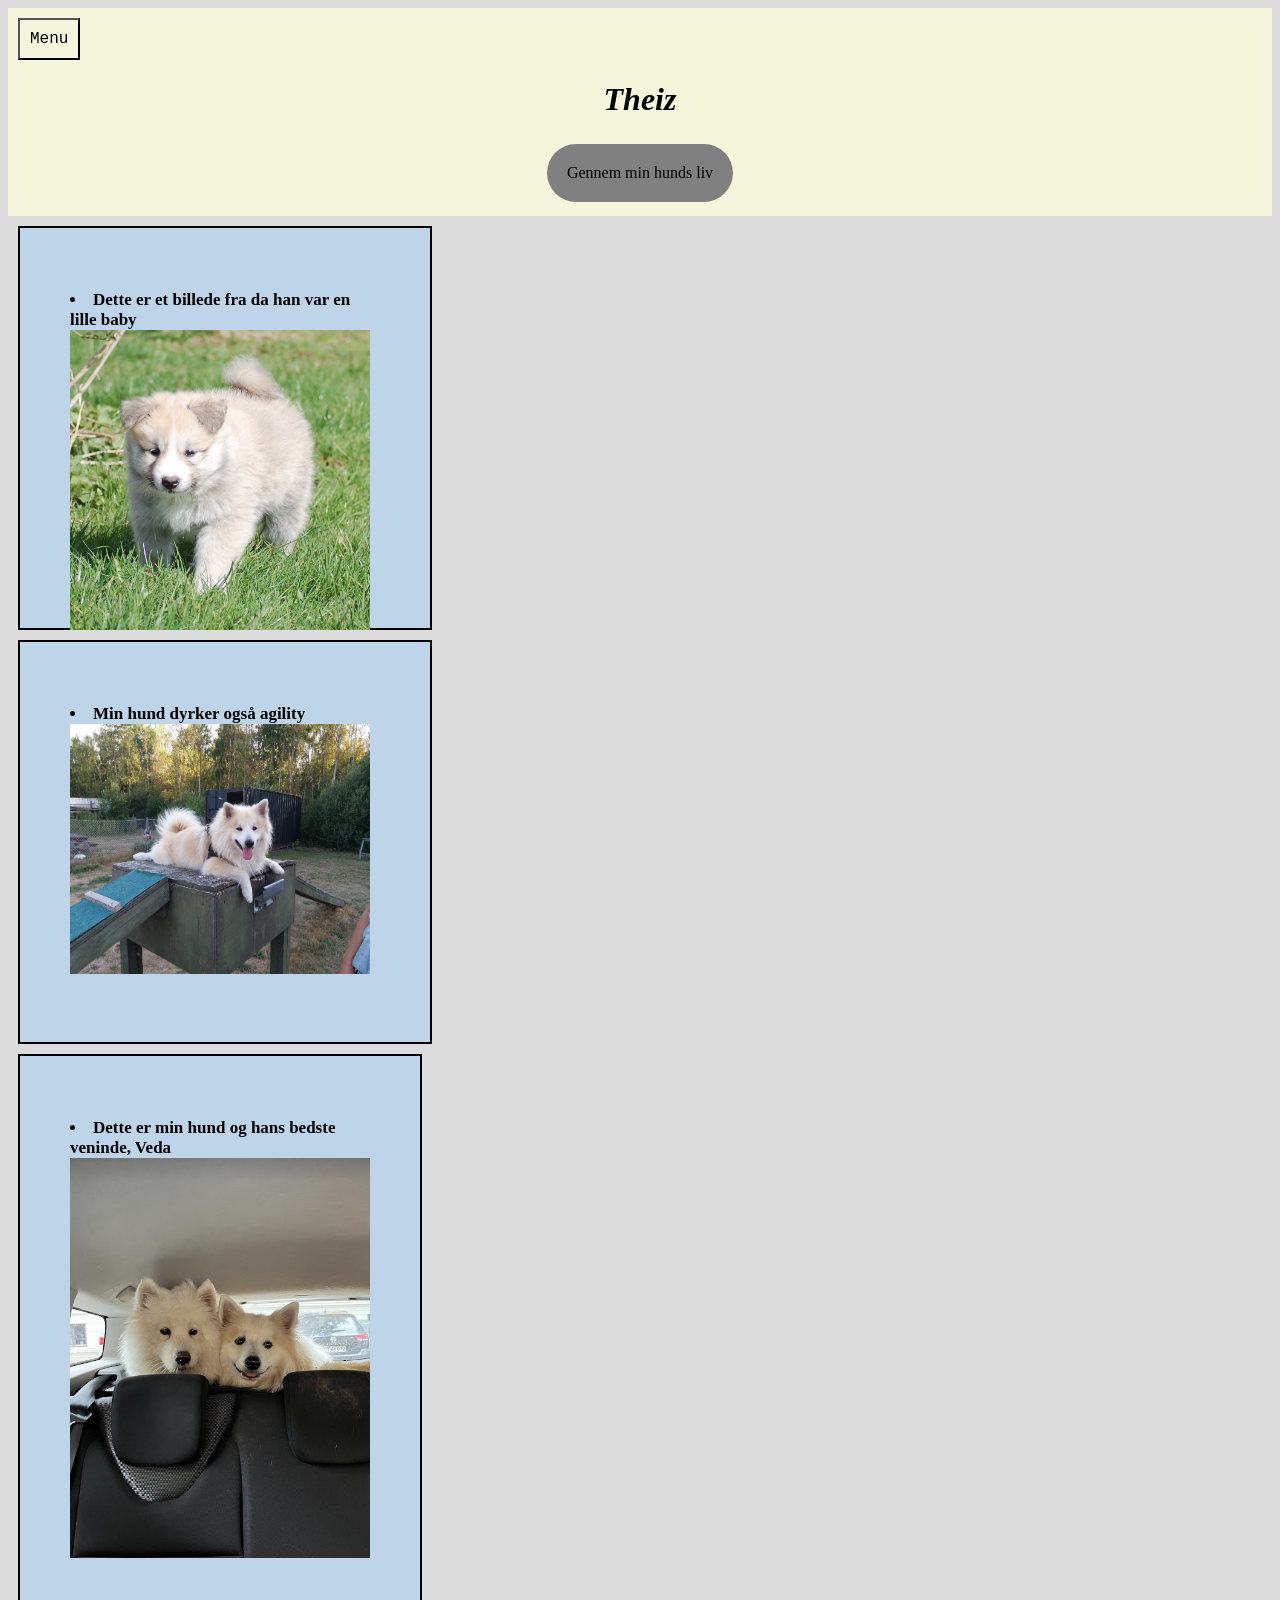
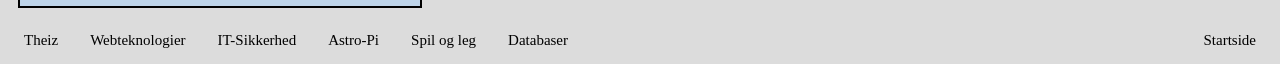
<file: theiz.html>
<!DOCTYPE html>
<html>
<head>
<meta charset="UTF-8">
     <link rel="stylesheet" href="myStyle.css">
</head>
<body>
     <div class="header">
          <div class="dropdown">
  <button class="dropbtn">Menu</button>
      <div class="dropdown-content">
<a href="index.html">Startside</a>
<a href="theiz.html">Theiz</a>
<a href="side2.html">Webteknologier</a>
<a href="It-sikkerhed.html">It-Sikkerhed</a>
<a href="Astro-Pi.html">Astro-Pi</a>
 <a href="NYT%20EMNE.html">Spil og Leg</a>
<a href="Machine%20learning.html">Databaser</a>
      </div>
  </div>
         
  <h1>Theiz</h1>
            
            <div class="kasse5" >Gennem min hunds liv</div>
</div>
    
    
    <div class="kasse1">
    <h3>
     <li>Dette er et billede fra da han var en lille baby</li>
    <img src="theizbaby.JPG" alt="theizbaby.png" width="300" height="300">   
    </h3>
    </div>
    
     <div class="kasse1">
    <h3>
    <li>Min hund dyrker også agility</li>
    <img src="theixsport.JPG" alt="theixsport.png" width="300" height="250">   
    </h3>
    </div>
    
    
    <div class="kasse">
    <h3>
    <li>Dette er min hund og hans bedste veninde, Veda</li>
     <img src="theizogvedai.png" alt="theizogvedai.png" width="300" height="400">   
    </h3>
    </div>
    
    
      <div class="topnav">
  <a href="theiz.html"> Theiz</a>
  <a href="side2.html">Webteknologier</a>
  <a href="It-sikkerhed.html">IT-Sikkerhed</a>
          <a href="Astro-Pi.html">Astro-Pi</a>
          <a href="NYT%20EMNE.html">Spil og leg</a>
           <a href="Machine%20learning.html">Databaser</a>
  <a href="index.html" style="float:right">Startside</a>
</div>
    
</body> 
</html>
</file>
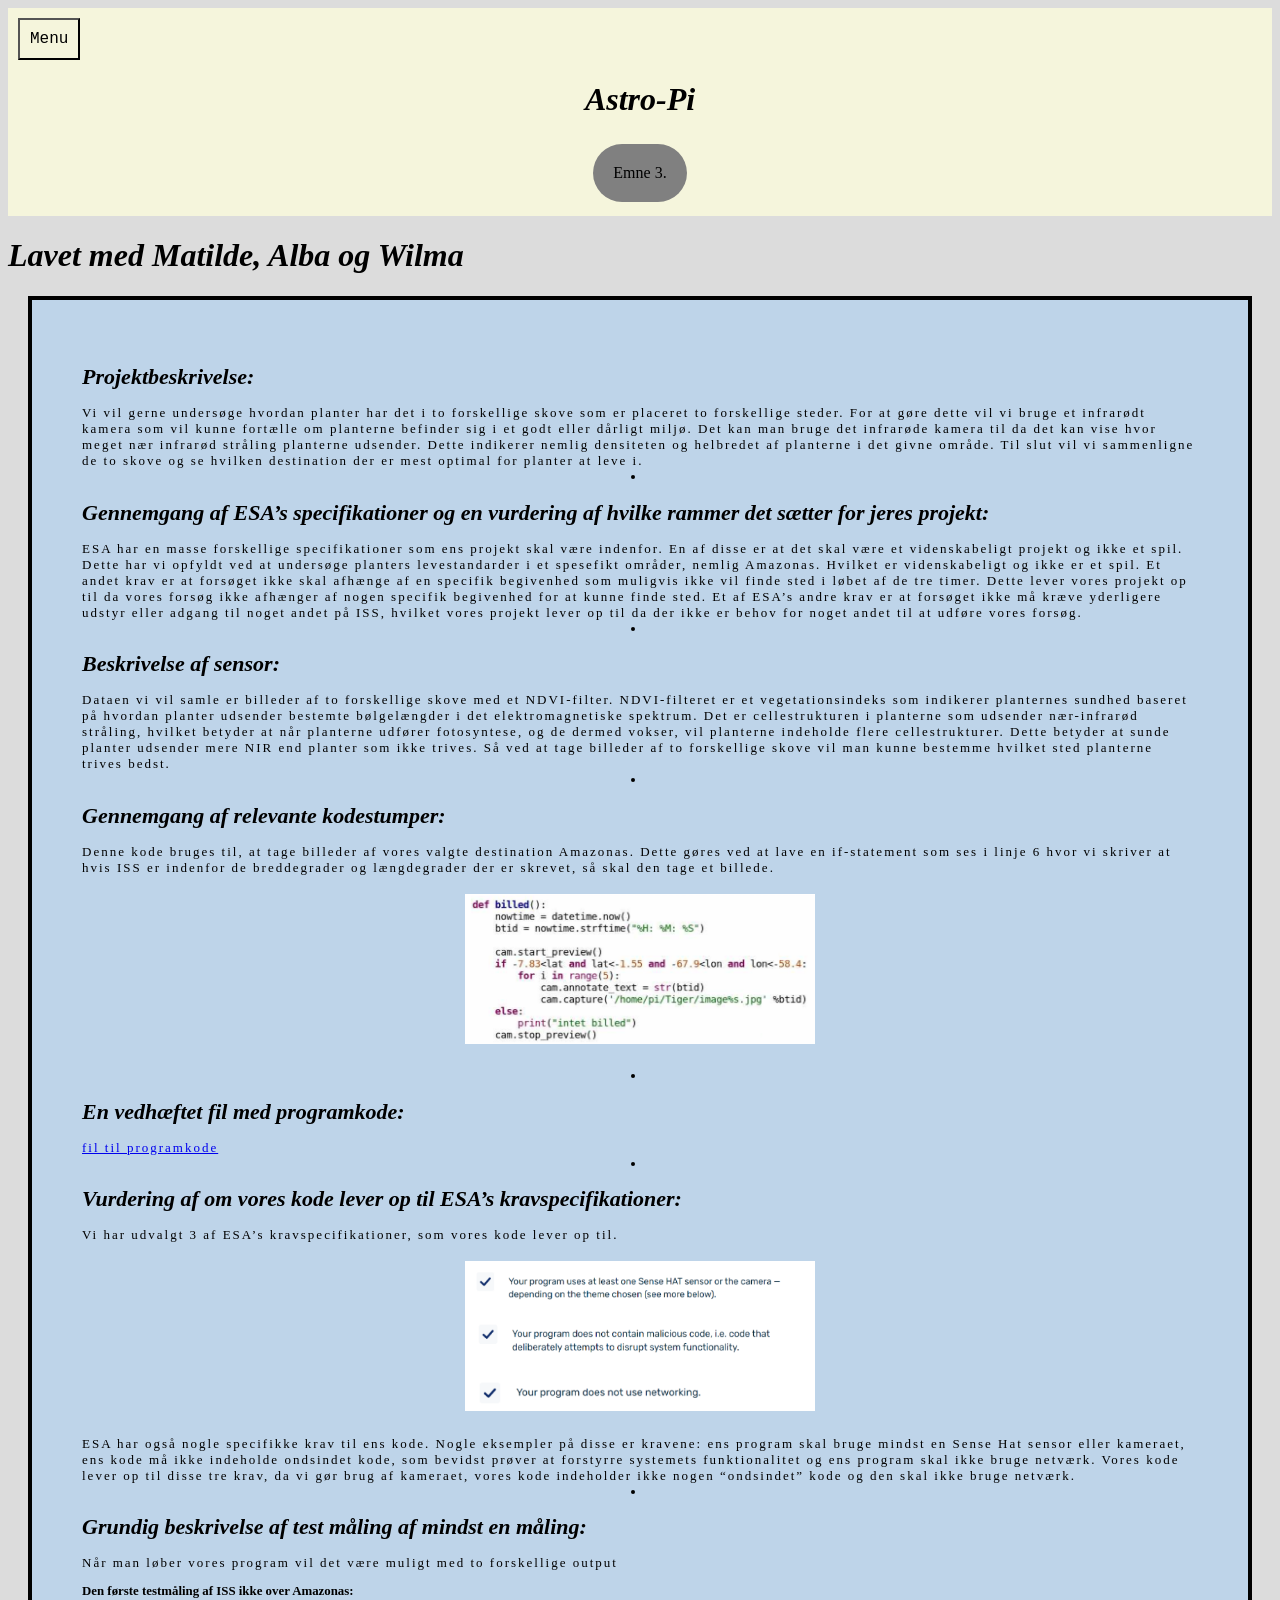
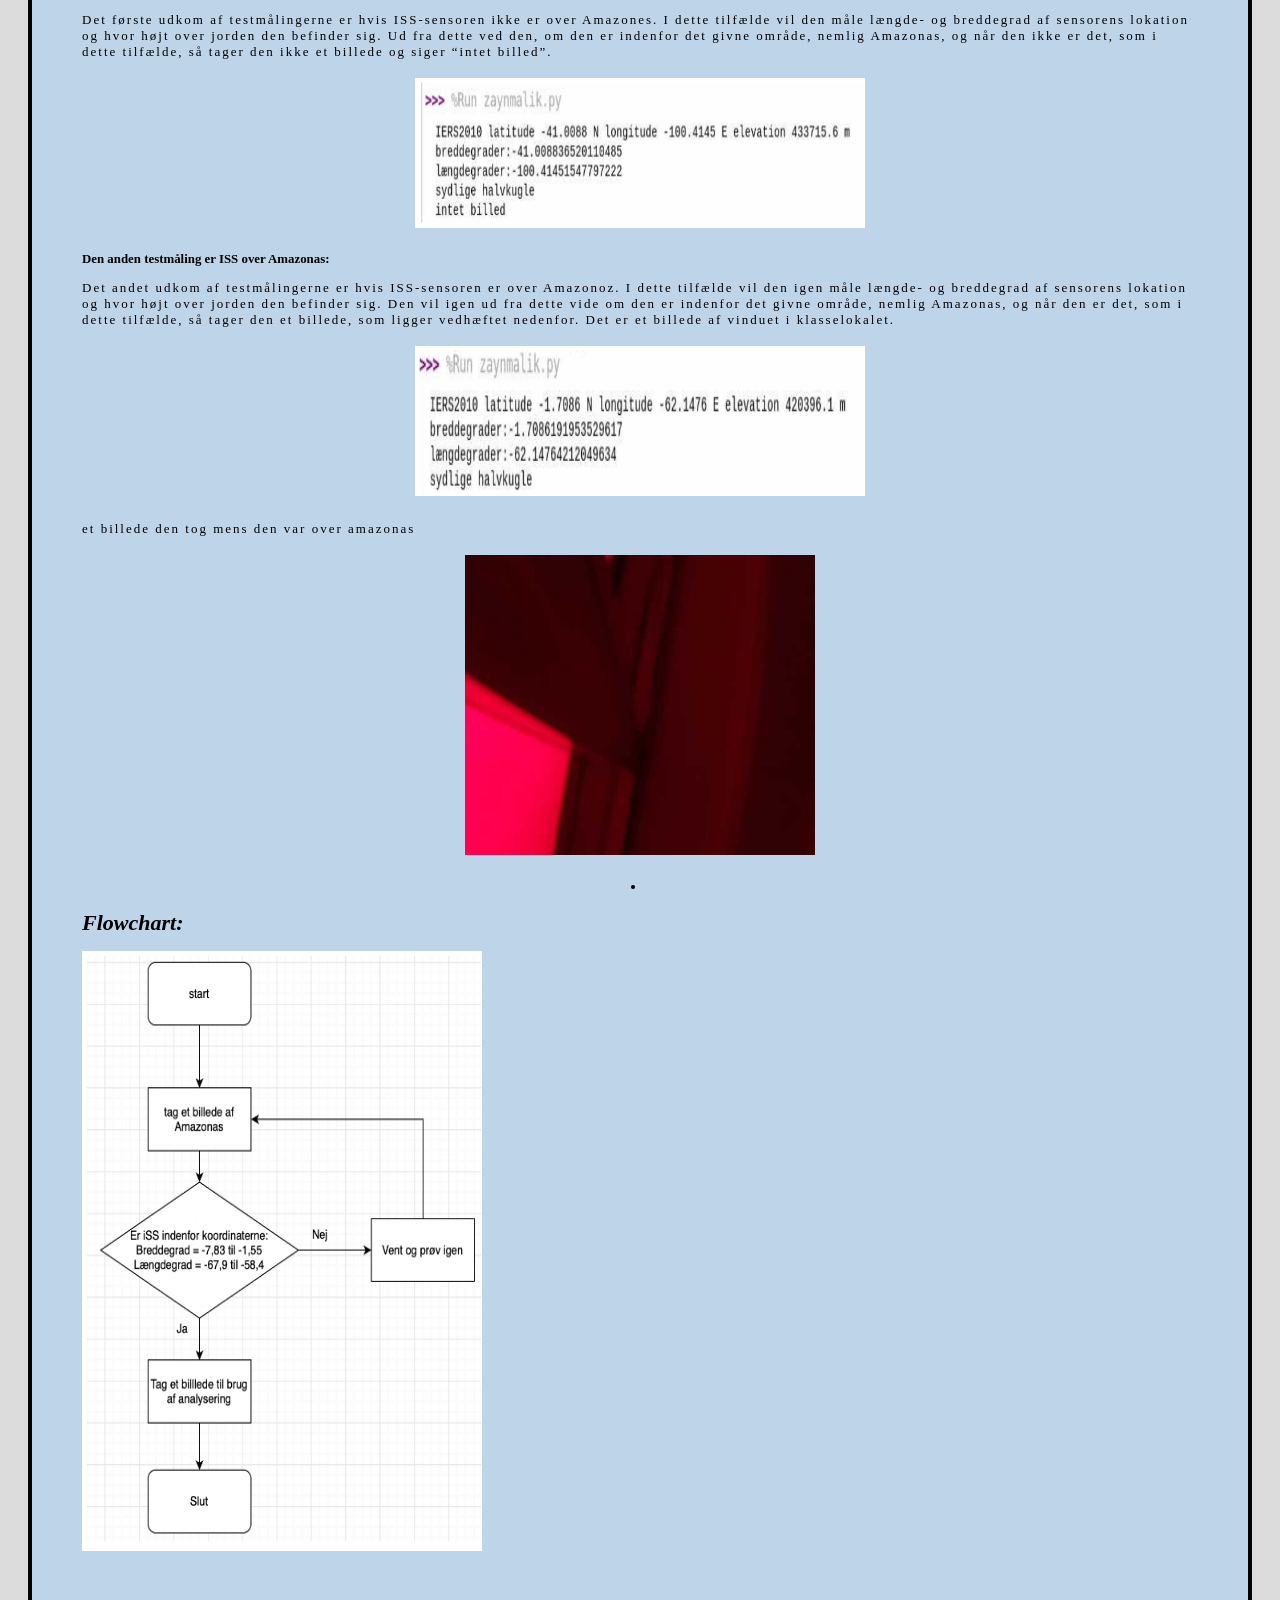
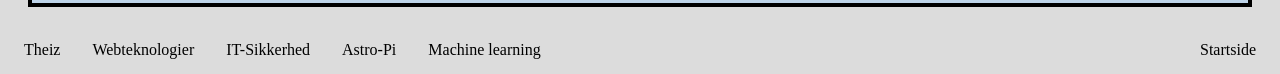
<file: web teknologi/Astro-Pi.html>
<!DOCTYPE html>
<html>
<head>
<meta charset="UTF-8">
    <link rel="stylesheet" href="myStyle.css">
    
</head>
<body>
     <div class="header">
         
        <div class="dropdown"> 
  <button class="dropbtn">Menu</button>
  <div class="dropdown-content">
  <a href="index.html">Startside</a>
  <a href="theiz.html">Theiz</a>
  <a href="side2.html">Webteknologier</a>
<a href="It-sikkerhed.html">It-Sikkerhed</a>
      <a href="Astro-Pi.html">Astro-Pi</a>
       <a href="Machine%20learning.html">Machine learning</a>
  </div>
</div>

         
  <h1>Astro-Pi</h1>
            
            <div class="kasse5" >Emne 3.</div>
</div>
    

    
    <h1>Lavet med Matilde, Alba og Wilma </h1>


       <div class="kasse8">

    <h1>Projektbeskrivelse:</h1>
           <h10>Vi vil gerne undersøge hvordan planter har det i to forskellige skove som er placeret to forskellige steder. For at gøre dette vil vi bruge et infrarødt kamera som vil kunne fortælle om planterne befinder sig i et godt eller dårligt miljø. Det kan man bruge det infrarøde kamera til da det kan vise hvor meget nær infrarød stråling planterne udsender. Dette indikerer nemlig densiteten og helbredet af planterne i det givne område. Til slut vil vi sammenligne de to skove og se hvilken destination der er mest optimal for planter at leve i.</h10>
           
            <li> </li>
            <h1>Gennemgang af ESA’s specifikationer og en vurdering af hvilke rammer det sætter for jeres projekt:</h1>
           <h10>ESA har en masse forskellige specifikationer som ens projekt skal være indenfor. En af disse er at det skal være et videnskabeligt projekt og ikke et spil. Dette har vi opfyldt ved at undersøge planters levestandarder i et spesefikt områder, nemlig Amazonas. Hvilket er videnskabeligt og ikke er et spil. Et andet krav er at forsøget ikke skal afhænge af en specifik begivenhed som muligvis ikke vil finde sted i løbet af de tre timer. Dette lever vores projekt op til da vores forsøg ikke afhænger af nogen specifik begivenhed for at kunne finde sted. Et af ESA’s andre krav er at forsøget ikke må kræve yderligere udstyr eller adgang til noget andet på ISS, hvilket vores projekt lever op til da der ikke er behov for noget andet til at udføre vores forsøg.</h10>
           
           <li> </li>
           <h1>Beskrivelse af sensor:</h1>
    
           <h10>Dataen vi vil samle er billeder af to forskellige skove med et NDVI-filter. NDVI-filteret er et vegetationsindeks som indikerer planternes sundhed baseret på hvordan planter udsender bestemte bølgelængder i det elektromagnetiske spektrum. Det er cellestrukturen i planterne som udsender nær-infrarød stråling, hvilket betyder at når planterne udfører fotosyntese, og de dermed vokser, vil planterne indeholde flere cellestrukturer. Dette betyder at sunde planter udsender mere NIR end planter som ikke trives. Så ved at tage billeder af to forskellige skove vil man kunne bestemme hvilket sted planterne trives bedst.</h10>
           
            <li> </li>
           
              <h1>Gennemgang af relevante kodestumper:</h1>
    
           <h10>Denne kode bruges til, at tage billeder af vores valgte destination Amazonas. Dette gøres ved at lave en if-statement som ses i linje 6 hvor vi skriver at hvis ISS er indenfor de breddegrader og længdegrader der er skrevet, så skal den tage et billede. </h10>
           
    <h2> <img src="gennemgang%20af%20kodestumper.png" alt="gennemgang%20af%20kodestumper.png" width="350" height="150"> </h2>
           
            <li> </li>
           
            <h1>En vedhæftet fil med programkode:</h1>
    
            
        <h10><a href="zaynmalik.py">fil til programkode</a></h10> 
               
           
            <li> </li>
           
           <h1>Vurdering af om vores kode lever op til ESA’s kravspecifikationer: </h1>
    
           <h10>Vi har udvalgt 3 af ESA’s kravspecifikationer, som vores kode lever op til. </h10>
           
           <h2> <img src="ESA%20krav%20billede.png" alt="ESA%20krav%20billede.png" width="350" height="150"> </h2>
           
           <h10> ESA har også nogle specifikke krav til ens kode. Nogle eksempler på disse er kravene: ens program skal bruge mindst en Sense Hat sensor eller kameraet, ens kode må ikke indeholde ondsindet kode, som bevidst prøver at forstyrre systemets funktionalitet og ens program skal ikke bruge netværk. Vores kode lever op til disse tre krav, da vi gør brug af kameraet, vores kode indeholder ikke nogen “ondsindet” kode og den skal ikke bruge netværk.</h10>
           
            <li> </li>
           
           
            <h1>Grundig beskrivelse af test måling af mindst en måling:</h1>
    
           <h10>Når man løber vores program vil det være muligt med to forskellige output </h10>
           
           <h3>Den første testmåling af ISS ikke over Amazonas:</h3>
           <h10>Det første udkom af testmålingerne er hvis ISS-sensoren ikke er over Amazones. I dette tilfælde vil den måle længde- og breddegrad af sensorens lokation og hvor højt over jorden den befinder sig. Ud fra dette ved den, om den er indenfor det givne område, nemlig Amazonas, og når den ikke er det, som i dette tilfælde, så tager den ikke et billede og siger “intet billed”. </h10>
           
               <h2> <img src="testm%C3%A5ling%201.png" alt="testm%C3%A5ling%201.png" width="450" height="150"> </h2>
           
           <h3>Den anden testmåling er ISS over Amazonas:</h3>
           
           <h10>Det andet udkom af testmålingerne er hvis ISS-sensoren er over Amazonoz. I dette tilfælde vil den igen måle længde- og breddegrad af sensorens lokation og hvor højt over jorden den befinder sig. Den vil igen ud fra dette vide om den er indenfor det givne område, nemlig Amazonas, og når den er det, som i dette tilfælde, så tager den et billede, som ligger vedhæftet nedenfor. Det er et billede af vinduet i klasselokalet.</h10>
            <h2> <img src="testm%C3%A5ling%202.png" alt="testm%C3%A5ling%202.png" width="450" height="150"> </h2>
           
           <h10>et billede den tog mens den var over amazonas </h10>
            <h2> <img src="testm%C3%A5lingbilliede.png" alt="testm%C3%A5lingbilliede.png" width="350" height="300"> </h2>
           
            <li> </li>
           
           
           <h1>Flowchart:</h1>
           
           <img src="flowchart.png" alt="flowchart.png" width="400" height="600"> 
           
           
           
    </div>
    
    
    
    
    
    
     <div class="topnav">
  <a href="theiz.html"> Theiz</a>
  <a href="side2.html">Webteknologier</a>
  <a href="It-sikkerhed.html">IT-Sikkerhed</a>
 <a href="Astro-Pi.html">Astro-Pi</a>
          <a href="Machine%20learning.html">Machine learning</a>
  <a href="index.html" style="float:right">Startside</a>
    </div>
    
</body>
</html>
</file>
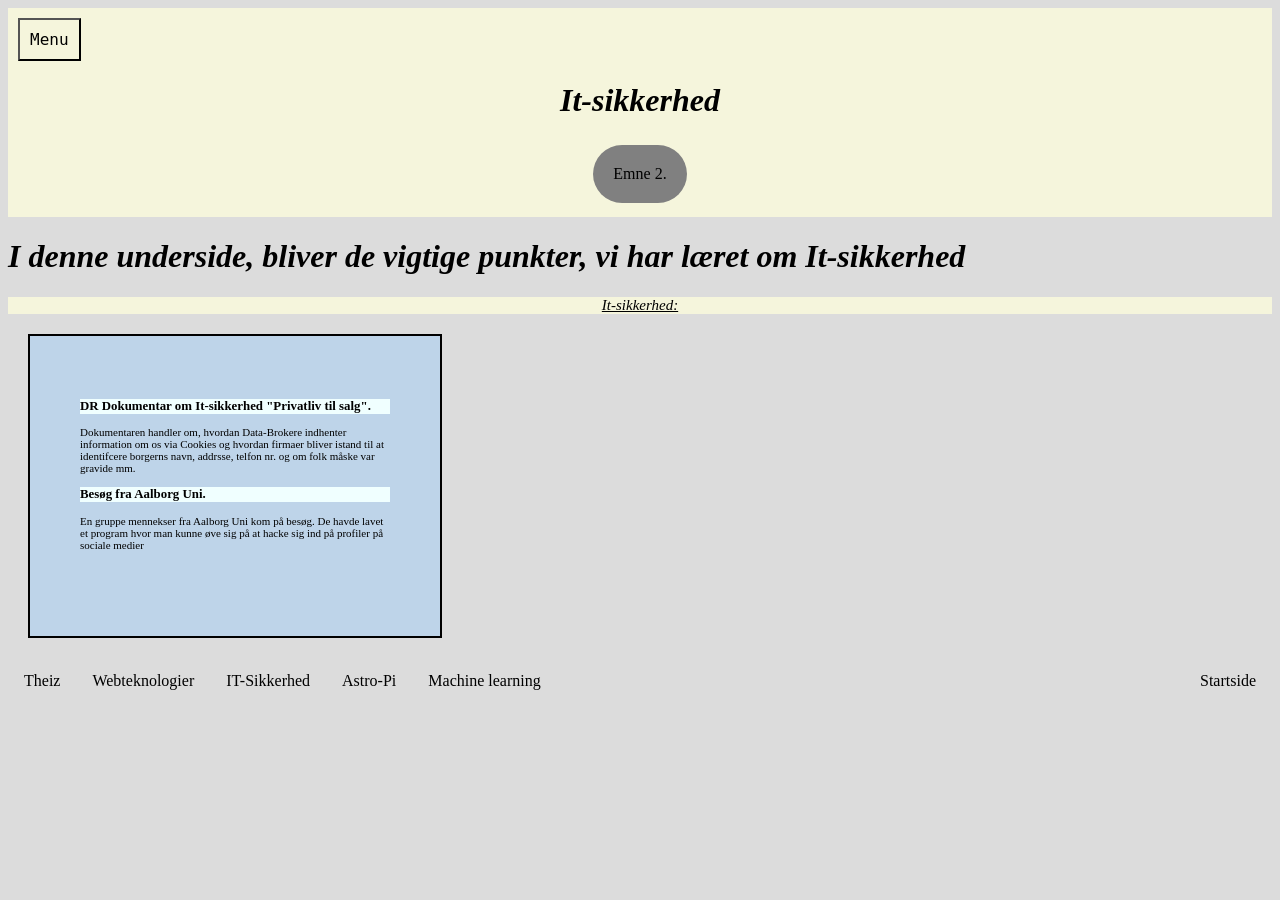
<file: web teknologi/It-sikkerhed.html>
<!DOCTYPE html>
<html>
<head>
<meta charset="UTF-8">
    <link rel="stylesheet" href="myStyle.css">
    
</head>
<body>
     <div class="header">
         
        <div class="dropdown"> 
  <button class="dropbtn">Menu</button>
  <div class="dropdown-content">
  <a href="index.html">Startside</a>
  <a href="theiz.html">Theiz</a>
  <a href="side2.html">Webteknologier</a>
<a href="It-sikkerhed.html">It-Sikkerhed</a>
      <a href="Astro-Pi.html">Astro-Pi</a>
       <a href="Machine%20learning.html">Machine learning</a>
  </div>
</div>

         
  <h1>It-sikkerhed</h1>
            
            <div class="kasse5" >Emne 2.</div>
</div>
    

    
    <h1> I denne underside, bliver de vigtige punkter, vi har læret om It-sikkerhed </h1>

    
<p> It-sikkerhed:</p>
    
     <div class="kasse2">
   <h3 style="background-color:azure">DR Dokumentar om It-sikkerhed "Privatliv til salg".</h3>
        
     <a> Dokumentaren handler om, hvordan Data-Brokere indhenter information om os via Cookies og hvordan firmaer bliver istand til at identifcere borgerns navn, addrsse, telfon nr. og om folk måske var gravide mm.</a>
    
    <h3 style="background-color:azure">Besøg fra Aalborg Uni.</h3>
         
    <a> En gruppe mennekser fra Aalborg Uni kom på besøg. De havde lavet et program hvor man kunne øve sig på at hacke sig ind på profiler på sociale medier </a>
    
    </div>
    
     <div class="topnav">
  <a href="theiz.html"> Theiz</a>
  <a href="side2.html">Webteknologier</a>
  <a href="It-sikkerhed.html">IT-Sikkerhed</a>
         <a href="Astro-Pi.html">Astro-Pi</a>
          <a href="Machine%20learning.html">Machine learning</a>
  <a href="index.html" style="float:right">Startside</a>
    </div>
    
</body>
</html>
</file>
<file: myStyle.css>
body {
  background-color: gainsboro;
}

/* overskrift h1 design */
h1{
font-style: italic;
}


h2{
font-style: initial;
text-align: center;
table-layout: fixed; 
letter-spacing: 2px;
font-size: 22px;
}

h5{
font-size: 17px;
}

a{
font-size: 15px;
}


h10{
    font-style: initial;
text-align: center;
table-layout: fixed; 
letter-spacing: 2px;
font-size: 13px;
}

p1{
font-style: initial;
text-align: center;
font-size: 17px;
}

p2{
font-style: initial;
text-align: center;
font-size: 14.5px;
}

p{
background-color: beige;
font-style: italic;
text-align: center;
text-decoration-line:underline;
font-size: 16px;
}

li{
font-style: initial;
text-align: left;
table-layout: fixed;
font-size: 17px;
}
   
h4{
 background-color: beige;
font-style: italic;
text-align: center;
table-layout: fixed;
text-decoration-line:underline;
font-size: 15px;   
}

div.kasse {
padding: 50px;
margin: 10px;
background: rgb(190, 212, 233) ;
border: 2px solid black;
width: 300px;
height: 450px;
font-size: 10px;
}

div.kasse1 {
padding: 50px;
margin: 10px;
background: rgb(190, 212, 233);;
border: 2px solid black; 
width: 310px;
height: 300px;
font-size: 10px;
}

div.kasse2 {
padding: 50px;
margin: 20px;
background: rgb(190, 212, 233);;
border: 2px solid black; 
width: 310px;
height: 200px;
font-size: 11px;
}

div.kasse3 {
padding: 15px;
margin: 10px;
background: rgb(190, 212, 233);
border: 3px solid black;
width: 575px;
height: 400px;
    font-size: 10px;
border-radius: 50px;}
    
    div.kasse4 {
padding: 15px;
margin: 10px;
background: rgb(190, 212, 233);
border: 3px solid black;
width: 575px;
height: 400px;
font-size: 10px;
    position:absolute; 
left: 625px;   top: 217px;
border-radius: 50px;       
}


    div.kasse8 {
padding: 50px;
margin: 20px;
background: rgb(190, 212, 233);;
border: 4px solid black; 
font-size: 11px;    
}



.button {
  background-color: #4CAF50; /* Green */
  border: none;
  color: white;
  padding: 16px 32px;
  text-align: center;
  text-decoration: none;
  display: inline-block;
  font-size: 16px;
  margin: 4px 2px;
  transition-duration: 0.4s;
  cursor: pointer;
        left: 400px;    
}


.header {
  background-color: beige;
  text-align: center;
  padding: 10px;
}
  


/* Style the topnav links */
.topnav a {
  float: left;
  display: block;
  color: black;
  text-align: center;
  padding: 14px 16px;
  text-decoration: none;
}

/* Change color on hover */
.topnav a:hover {
  background-color: beige;
  color: black;
}

.kasse5  {
  background-color: gray; /* Green */
  border: none;
  color: black;
  padding: 20px;
  text-align: center;
  text-decoration: none;
  display: inline-block;
  font-size: 16px;
  margin: 4px 2px;
  cursor: pointer;
    border-radius: 50px;
}

    div.kasse6 {
padding: 10px;
margin: 10px;
background: rgb(190, 212, 233);
border: 2px solid black;
width: 550px;
height: 375px;
font-size: 10px;
position: relative;
        left: 0px;   top: -408px;

}


.dropbtn {
  background-color: beige;
font-family:monospace;
  color: black;
  padding: 10px;
  font-size: 16px;
  cursor: pointer;
}

.dropdown {
  position: relative;
  display:flex;
}

.dropdown-content {
  display:none;
  position: absolute;
  background-color: beige;
  min-width: 100px;
}

.dropdown-content a {
  color: black;
  padding: 10px 16px;
  text-decoration: none;
  display: block;
}

.dropdown-content a:hover {background-color:gray}

.dropdown:hover .dropdown-content {
  display: block;
}
</file>
<file: web teknologi/myStyle.css>
body {
  background-color: gainsboro;
}

/* overskrift h1 design */
h1{
font-style: italic;
}


h2{
font-style: initial;
text-align: center;
table-layout: fixed; 
letter-spacing: 2px;
font-size: 22px;
}

h10{
    font-style: initial;
text-align: center;
table-layout: fixed; 
letter-spacing: 2px;
font-size: 13px;
}


p{
background-color: beige;
font-style: italic;
text-align: center;
text-decoration-line:underline;
font-size: 15px;
}

li{
font-style: italic;
text-align: center;
table-layout: fixed;
font-size: 13px;
}
   
h4{
 background-color: beige;
font-style: italic;
text-align: center;
table-layout: fixed;
text-decoration-line:underline;
font-size: 15px;   
}

div.kasse {
padding: 50px;
margin: 10px;
background: rgb(190, 212, 233) ;
border: 2px solid black;
width: 300px;
height: 450px;
font-size: 10px;
}

div.kasse1 {
padding: 50px;
margin: 10px;
background: rgb(190, 212, 233);;
border: 2px solid black; 
width: 310px;
height: 300px;
font-size: 10px;
}

div.kasse2 {
padding: 50px;
margin: 20px;
background: rgb(190, 212, 233);;
border: 2px solid black; 
width: 310px;
height: 200px;
font-size: 11px;
}

div.kasse3 {
padding: 15px;
margin: 10px;
background: rgb(190, 212, 233);
border: 3px solid black;
width: 575px;
height: 400px;
    font-size: 10px;
border-radius: 50px;}
    
    div.kasse4 {
padding: 15px;
margin: 10px;
background: rgb(190, 212, 233);
border: 3px solid black;
width: 575px;
height: 400px;
font-size: 10px;
    position:absolute; 
left: 625px;   top: 217px;
border-radius: 50px;       
}


    div.kasse8 {
padding: 50px;
margin: 20px;
background: rgb(190, 212, 233);;
border: 4px solid black; 
font-size: 11px;    
}



.button {
  background-color: #4CAF50; /* Green */
  border: none;
  color: white;
  padding: 16px 32px;
  text-align: center;
  text-decoration: none;
  display: inline-block;
  font-size: 16px;
  margin: 4px 2px;
  transition-duration: 0.4s;
  cursor: pointer;
        left: 400px;    
}


.header {
  background-color: beige;
  text-align: center;
  padding: 10px;
}
  


/* Style the topnav links */
.topnav a {
  float: left;
  display: block;
  color: black;
  text-align: center;
  padding: 14px 16px;
  text-decoration: none;
}

/* Change color on hover */
.topnav a:hover {
  background-color: beige;
  color: black;
}

.kasse5  {
  background-color: gray; /* Green */
  border: none;
  color: black;
  padding: 20px;
  text-align: center;
  text-decoration: none;
  display: inline-block;
  font-size: 16px;
  margin: 4px 2px;
  cursor: pointer;
    border-radius: 50px;
}

    div.kasse6 {
padding: 10px;
margin: 10px;
background: rgb(190, 212, 233);
border: 2px solid black;
width: 550px;
height: 375px;
font-size: 10px;
position: relative;
        left: 0px;   top: -408px;

}


.dropbtn {
  background-color: beige;
font-family:monospace;
  color: black;
  padding: 10px;
  font-size: 16px;
  cursor: pointer;
}

.dropdown {
  position: relative;
  display:flex;
}

.dropdown-content {
  display:none;
  position: absolute;
  background-color: beige;
  min-width: 100px;
}

.dropdown-content a {
  color: black;
  padding: 10px 16px;
  text-decoration: none;
  display: block;
}

.dropdown-content a:hover {background-color:gray}

.dropdown:hover .dropdown-content {
  display: block;
}
</file>
